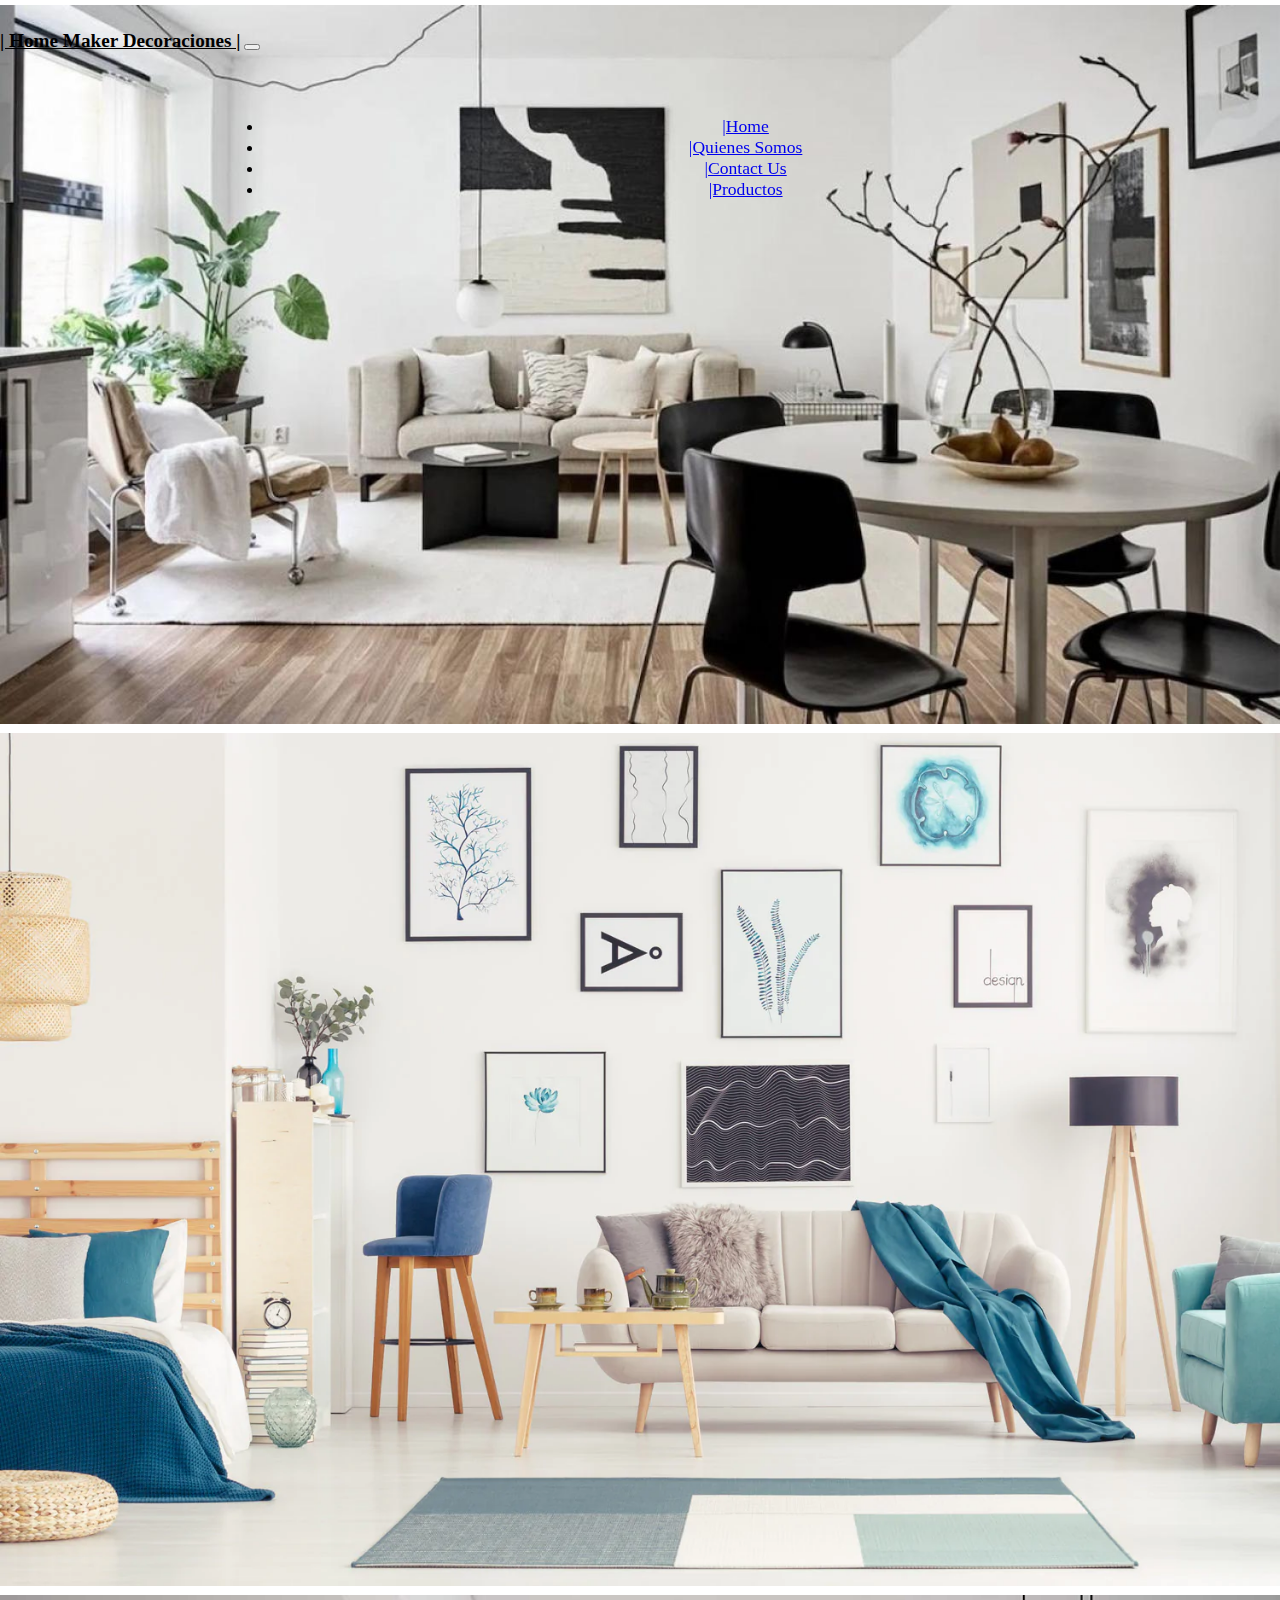
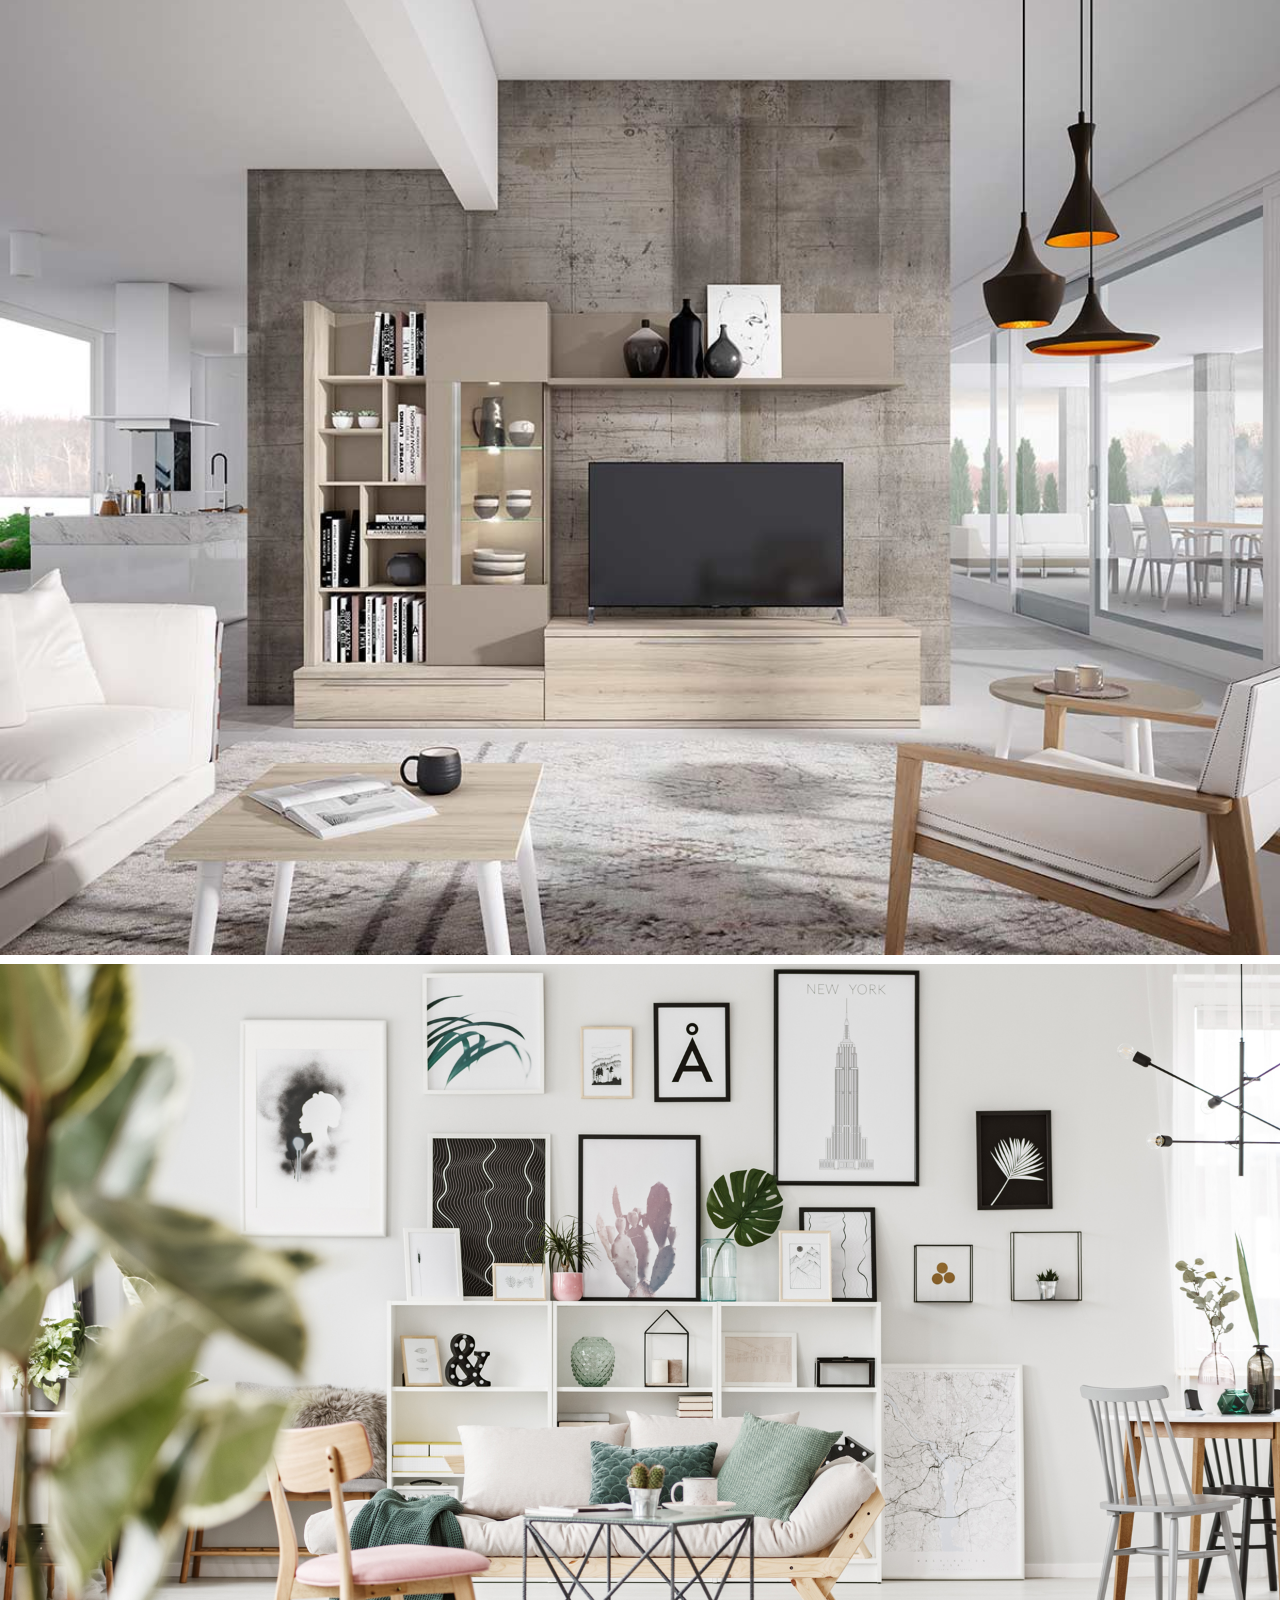
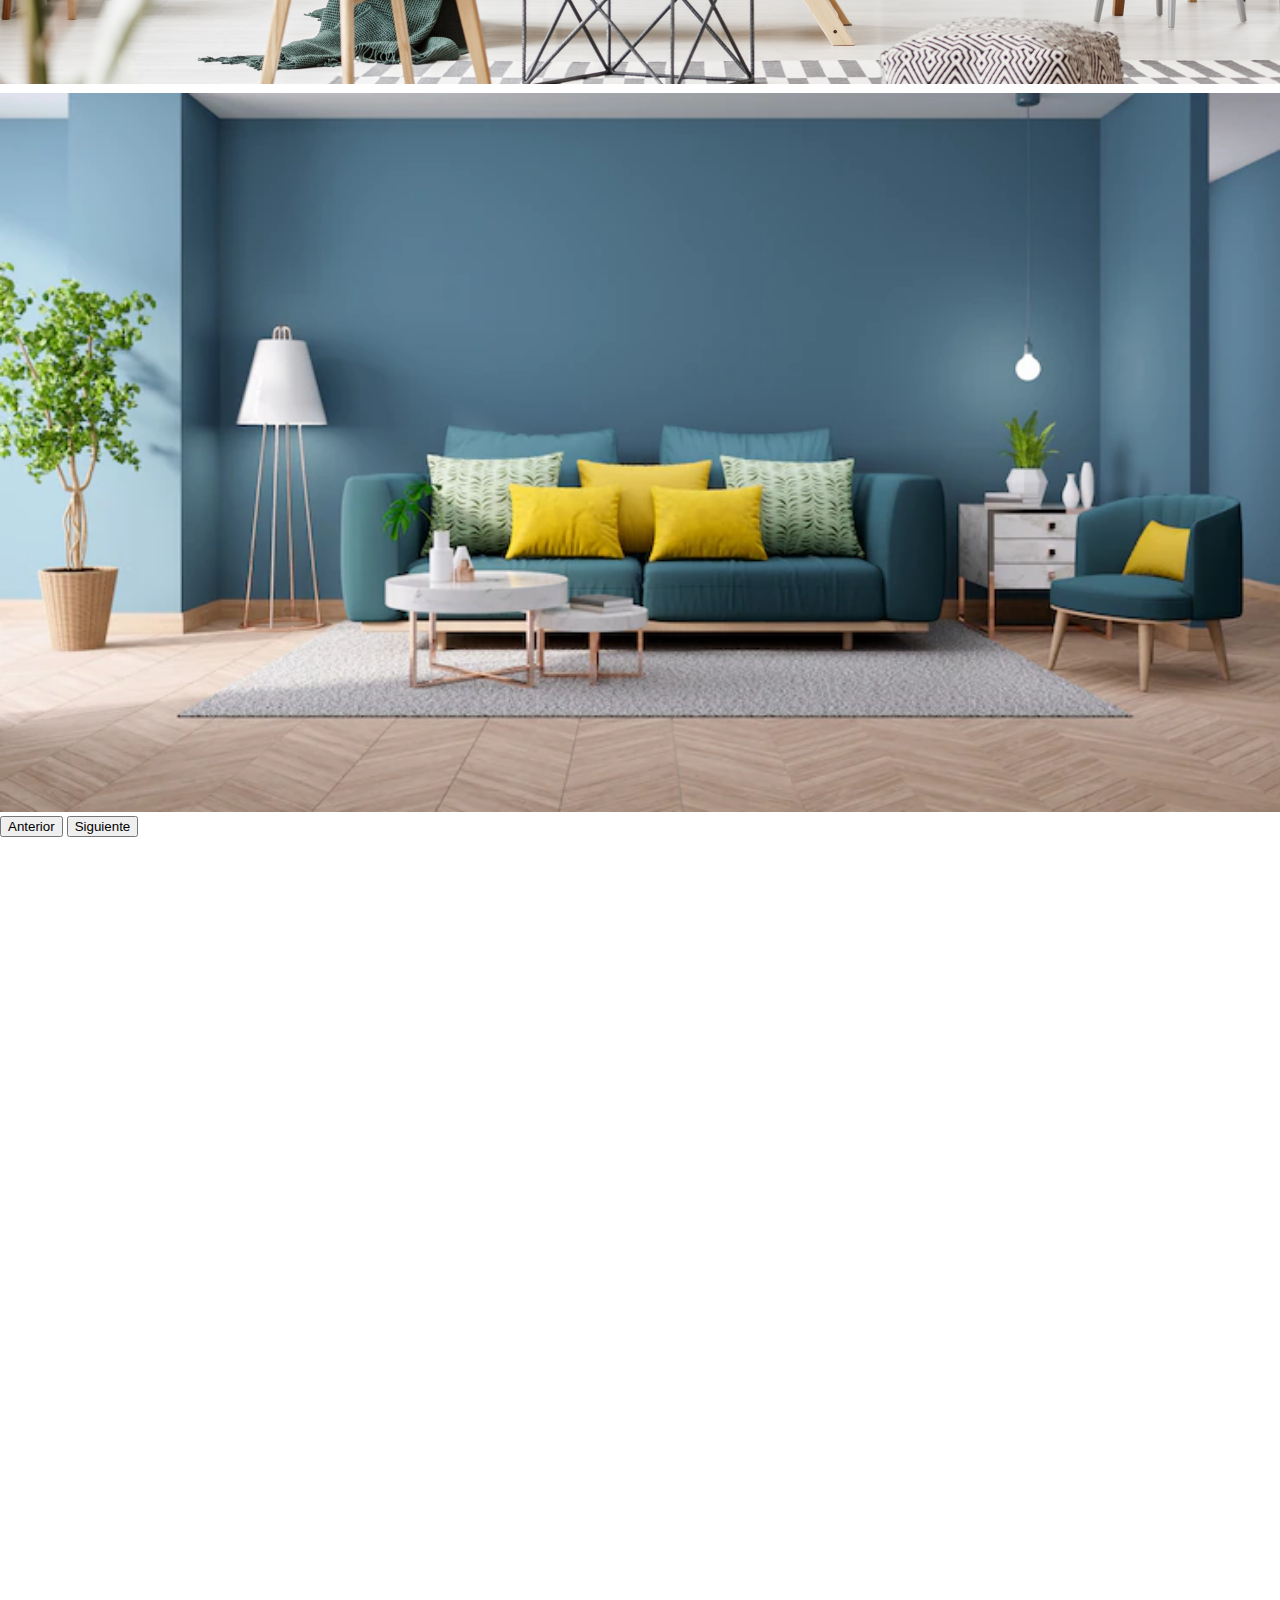
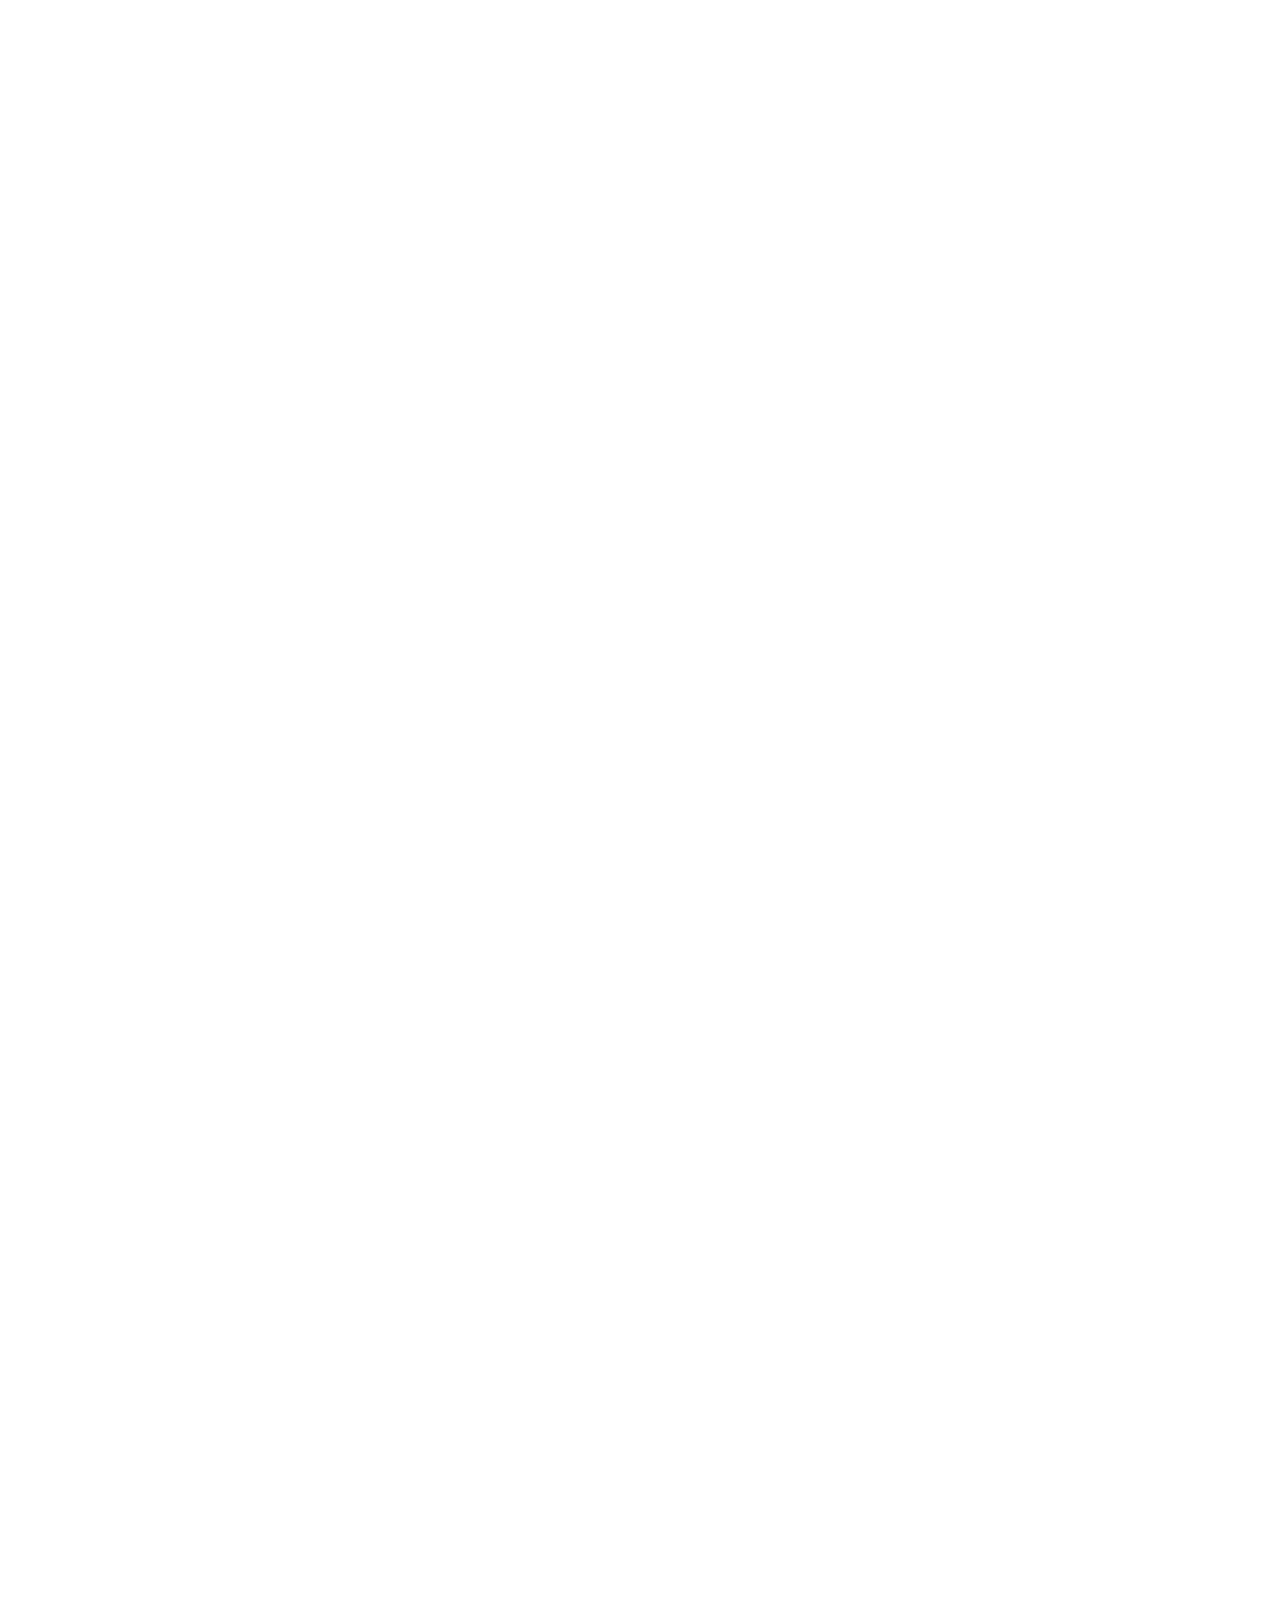
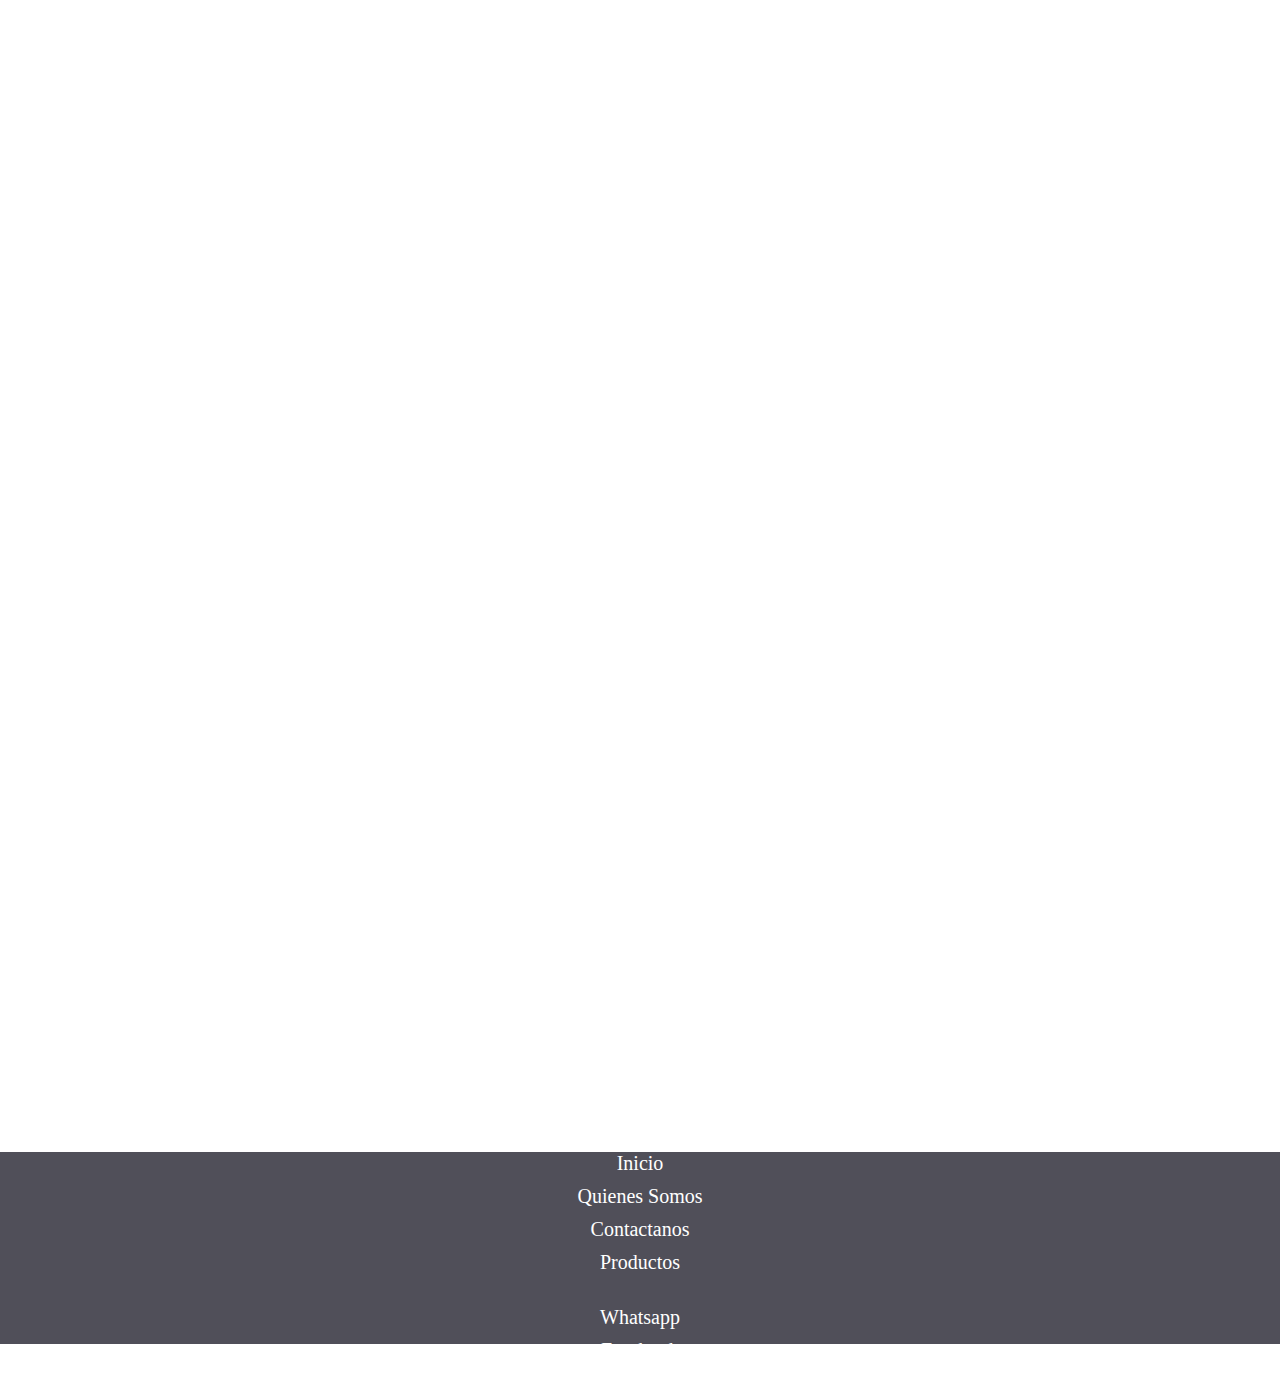
<file: index.html>
<!DOCTYPE html>
<html lang="es">

<head>
    <meta charset="UTF-8">
    <meta http-equiv="X-UA-Compatible" content="IE=edge">
    <meta name="viewport" content="width=device-width, initial-scale=1.0">
    <title>Home Maker | Main </title>
    <meta name="description" content="Venta de sillones , camas , mesas , equipamiento de baños">
    <meta name="keywords" content="Muebles , Decoracion , Hogar">

    <!-- CSS Bootstrap -->
    <link href="https://cdn.jsdelivr.net/npm/bootstrap@5.2.2/dist/css/bootstrap.min.css" rel="stylesheet"
        integrity="sha384-Zenh87qX5JnK2Jl0vWa8Ck2rdkQ2Bzep5IDxbcnCeuOxjzrPF/et3URy9Bv1WTRi" crossorigin="anonymous">

    <!-- CSS AOS -->
    <link href="https://unpkg.com/aos@2.3.1/dist/aos.css" rel="stylesheet">

    <!-- Mi CSS LINK -->
    <link rel="stylesheet" href="css/estilo.css">

</head>

<body>
<!-- Nav bar -->
<header class="header">
    <nav class="navbar headerNav navbar-expand-lg bg-light">
        <div class="container-fluid">
            <a class="navbar-brand" href="index.html" data-aos="fade-right" data-aos-offset="300"
                data-aos-easing="ease-in-sine">| Home Maker Decoraciones |</a>
            <button class="navbar-toggler" type="button" data-bs-toggle="collapse" data-bs-target="#navbarNav"
                aria-controls="navbarNav" aria-expanded="false" aria-label="Toggle navigation">
                <span class="navbar-toggler-icon"></span>
            </button>
            <div class="collapse navbar-collapse" id="navbarNav">
                <ul class="navbar-nav" data-aos="fade-left" data-aos-anchor="#example-anchor" data-aos-offset="500"
                    data-aos-duration="500">
                    <li class="nav-item">
                        <a class="nav-link active" aria-current="page" href="index.html">|Home</a>
                    </li>
                    <li class="nav-item">
                        <a class="nav-link" href="../pages/quienesomos.html">|Quienes Somos</a>
                    </li>
                    <li class="nav-item">
                        <a class="nav-link" href="../pages/contactanos.html">|Contact Us</a>
                    </li>
                    <li class="nav-item">
                        <a class="nav-link" href="../pages/productos.html">|Productos</a>
                    </li>
                </ul>
            </div>
        </div>
    </nav>
</header>
<!-- Fin Nav bar -->

    <!-- Carrousel -->
    <div id="carouselExampleControls" class="carousel slide" data-bs-ride="carousel">
        <div class="carousel-inner">
            <div class="carousel-item active">
                <img src="images/Ambientes/ambiente 1.jpg" class="img-fluid carouselFondo d-block w-100"
                    alt="Ambiente color blanco">
            </div>
            <div class="carousel-item">
                <img src="images/Ambientes/ambiente 2.png" class="carouselFondo d-block w-100"
                    alt="Ambiente tematica azul">
            </div>
            <div class="carousel-item">
                <img src="images/Ambientes/ambiente 3.jpg" class="carouselFondo d-block w-100"
                    alt="Ambiente color gris con piedra">
            </div>
            <div class="carousel-item">
                <img src="images/Ambientes/ambiente 4.jpg" class="carouselFondo d-block w-100"
                    alt="Ambiente color crema">
            </div>
            <div class="carousel-item">
                <img src="images/Ambientes/ambiente 5.jpg" class="carouselFondo d-block w-100"
                    alt="Ambiente color blanco y negro">
            </div>


        </div>
        <button class="carousel-control-prev" type="button" data-bs-target="#carouselExampleControls"
            data-bs-slide="prev">
            <span class="carousel-control-prev-icon" aria-hidden="true"></span>
            <span class="visually-hidden">Anterior</span>
        </button>
        <button class="carousel-control-next" type="button" data-bs-target="#carouselExampleControls"
            data-bs-slide="next">
            <span class="carousel-control-next-icon" aria-hidden="true"></span>
            <span class="visually-hidden">Siguiente</span>
        </button>
    </div>

    <!-- Main Content -->
    <section class="mainContent homeMain">
        <Main>
            <div data-aos="fade-up">
                <div class="container text-center">
                    <div class="row">
                        <div class="col somos-home-maker">
                            <h1>Somos Home Maker</h1>
                            <p>10 Años creando y decorando para disfrute y confort del ambiente de nuestros usuarios,
                                creemos
                                fielmente en que una casa bien decorada es Un Hogar.</p>
                        </div>
                        <div class="col">
                            <h2>Como trabajamos</h2>
                            <p>Nos especializamos en muebles trabajados a mano y tambien industrializados, todos
                                nuestros Equipamientos vienen con una garantia de 2 años</p>
                        </div>
                    </div>
                </div>
        </Main>
        <!-- Fin Main Content -->

        <!-- MUESTRA DE PRODUCTOS A OFRECER -->
        <section data-aos="zoom-in-up" class="muestraProductos Cardshow">
            <h2 class="queofrecemos">Que Ofrecemos</h2>


            <!-- Columna de 3 por seccion -->

            <div class="container text-center">
                <div class="row">
                    <!-- Card 1. -->
                    <div class="col cardItem">
                        <div class="card card1" >
                            <img src="images/Mesas-Sillas/Mesa 4.jpg" class="card-img-top"
                                alt="Mesa patas de madera con sillas">
                            <div class="card-body">
                                <p class="card-text">La sala de estar es importante a la hora de recibir invitados ,
                                    para eso tenemos mesas y sillas que ofrecen estilo y adorno en un solo conjunto de
                                    mueble para la sala.</p>
                            </div>
                        </div>
                    </div>
                    <!-- Fin Card 1. -->
                    <!-- Card 2. -->
                    <div class="col cardItem">
                        <div class="card card2" >
                            <img src="images/Sillones/sillon 7.png" class="card-img-top" alt="Silon cuero negro">
                            <div class="card-body">
                                <p class="card-text">Nada como llegar a la casa luego de un largo dia y poder disfrutar
                                    de mirar una pelicula o el partido del equipo favorito , para eso tenemos nuestros
                                    sillones premium.</p>
                            </div>
                        </div>
                    </div>
                    <!-- Fin Card 2. -->

                    <!-- Card 3. -->
                    <div class="col cardItem">
                        <div class="card card3">
                            <img src="images/Tv-Mueble/Tv7.jpg" class="card-img-top"
                                alt="Mueble de mesa madera prensada">
                            <div class="card-body">
                                <p class="card-text">Se vienen los partidos mas interesantes de la temporada , y que
                                    mejor que tener un buen mueble para apoyar la television y un buen equipo de sonido.
                                </p>
                            </div>
                        </div>
                    </div>
                    <!-- Fin card 3. -->
                </div>
            </div>

            <div class="container text-center">
                <div class="row">
                    <!-- Card 4. -->
                    <div class="col cardItem">
                        <div class="card card4">
                            <img src="images/Camas-Respaldo/cama7.jpg" class="card-img-top"
                                alt="Cama con respaldo madera">
                            <div class="card-body">
                                <p class="card-text">De nuestras mejores camas/sommier con respaldo para un buen
                                    descanso , para un mejor confort.</p>
                            </div>
                        </div>
                    </div>
                    <!-- Fin card 4. -->

                    <!-- Card 5. -->
                    <div class="col cardItem">
                        <div class="card card5">
                            <img src="images/Kit-Baño/kit4.jpg" class="card-img-top" alt="Baño equipado">
                            <div class="card-body">
                                <p class="card-text">Ofrecemos de nuestra gama de productos selectos varios kit de
                                    instalacion para el baño completo, esta incluido en nuestros presupuestos.</p>
                            </div>
                        </div>
                    </div>
                    <!-- Fin card 5. -->


                    <!-- Card 6. -->
                    <div class="col cardItem">
                        <div class="card card6">
                            <img src="images/Mesada-Cocina/Mesada4.jpg" class="card-img-top" alt="Mesada marmol negro">
                            <div class="card-body">
                                <p class="card-text">Siempre es bueno cocinar con buen espacio para manejar lo
                                    utensilios ,como manipular los alimentos , por eso ofrecemos nuestro set de mesada
                                    con bacha.</p>
                            </div>
                        </div>
                    </div>
                    <!-- Fin card 6. -->
                </div>
            </div>
            <!-- Fin de columna por 3 seccion -->
        </section>


        <!-- Comienzo del Footer -->
        <footer class="footerLinks">
            <div class="container text-center">
                <div class="row">
                    <div class="col">
                        <!-- Navegacion entre paginas -->
                        <section class="footerNav">
                            <ul>
                                <li><a href="index.html">Inicio</a></li>
                                <li><a href="../pages/quienesomos.html">Quienes Somos</a></li>
                                <li><a href="../pages/contactanos.html">Contactanos</a></li>
                                <li><a href="../pages/productos.html">Productos</a></li>
                            </ul>
                        </section>
                    </div>
                    <div class="col">
                        <!-- Redes Sociales -->
                        <section class="redesSociales">
                            <ul class="listasRedes">
                                <li><a
                                        href="https://wa.me/1123991980?text=Chatea%20conmigo%20ahora%20para%20un%20presupuesto%20">Whatsapp</a>
                                </li>
                                <li><a href="https://www.facebook.com/">Facebook</a></li>
                                <li><a href="https://www.instagram.com/">Instagram</a></li>
                            </ul>
                        </section>
                    </div>
                </div>
        </footer>
        <!-- Final del footer -->

        <!-- Script de bootstrap -->
        <script src="https://cdn.jsdelivr.net/npm/bootstrap@5.2.2/dist/js/bootstrap.bundle.min.js"
            integrity="sha384-OERcA2EqjJCMA+/3y+gxIOqMEjwtxJY7qPCqsdltbNJuaOe923+mo//f6V8Qbsw3"
            crossorigin="anonymous"></script>

        <!-- Aos Script -->
        <script src="https://unpkg.com/aos@2.3.1/dist/aos.js"></script>
        <script>
            AOS.init();
        </script>
</body>

</html>
</file>
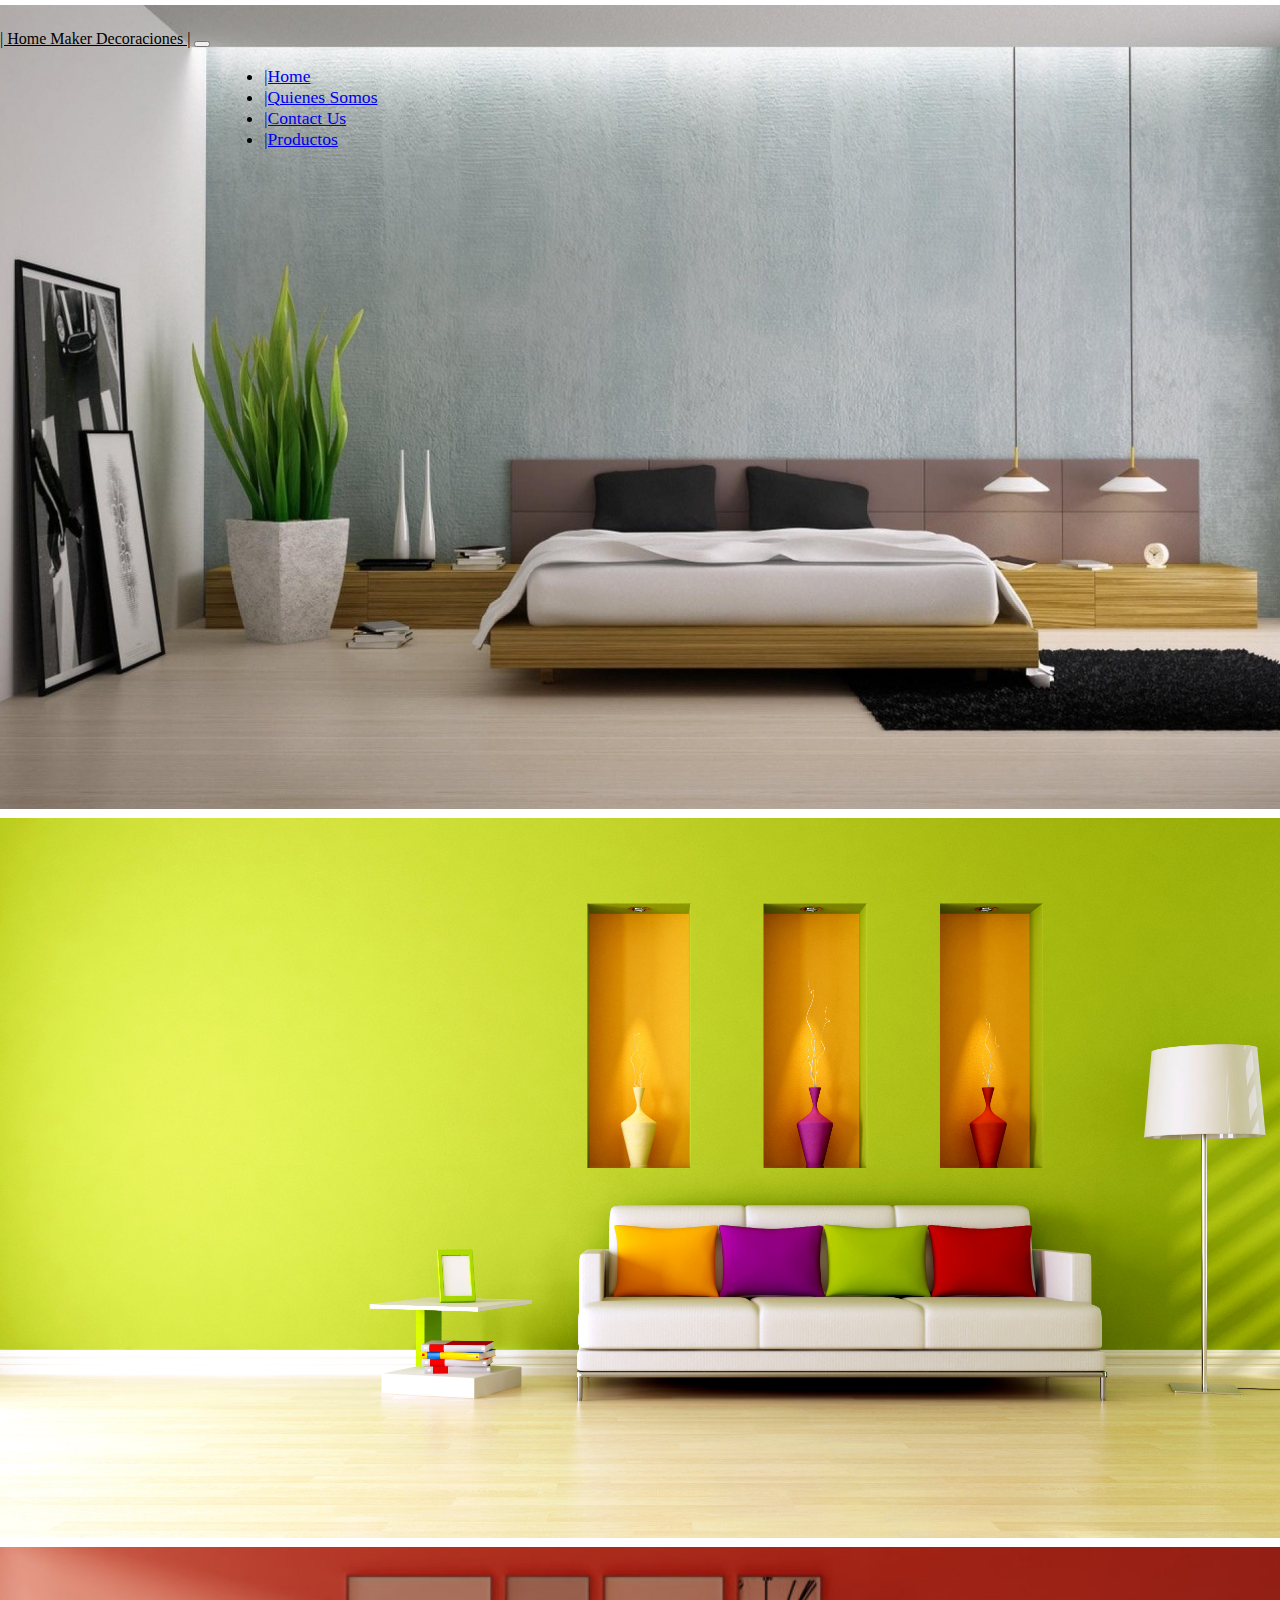
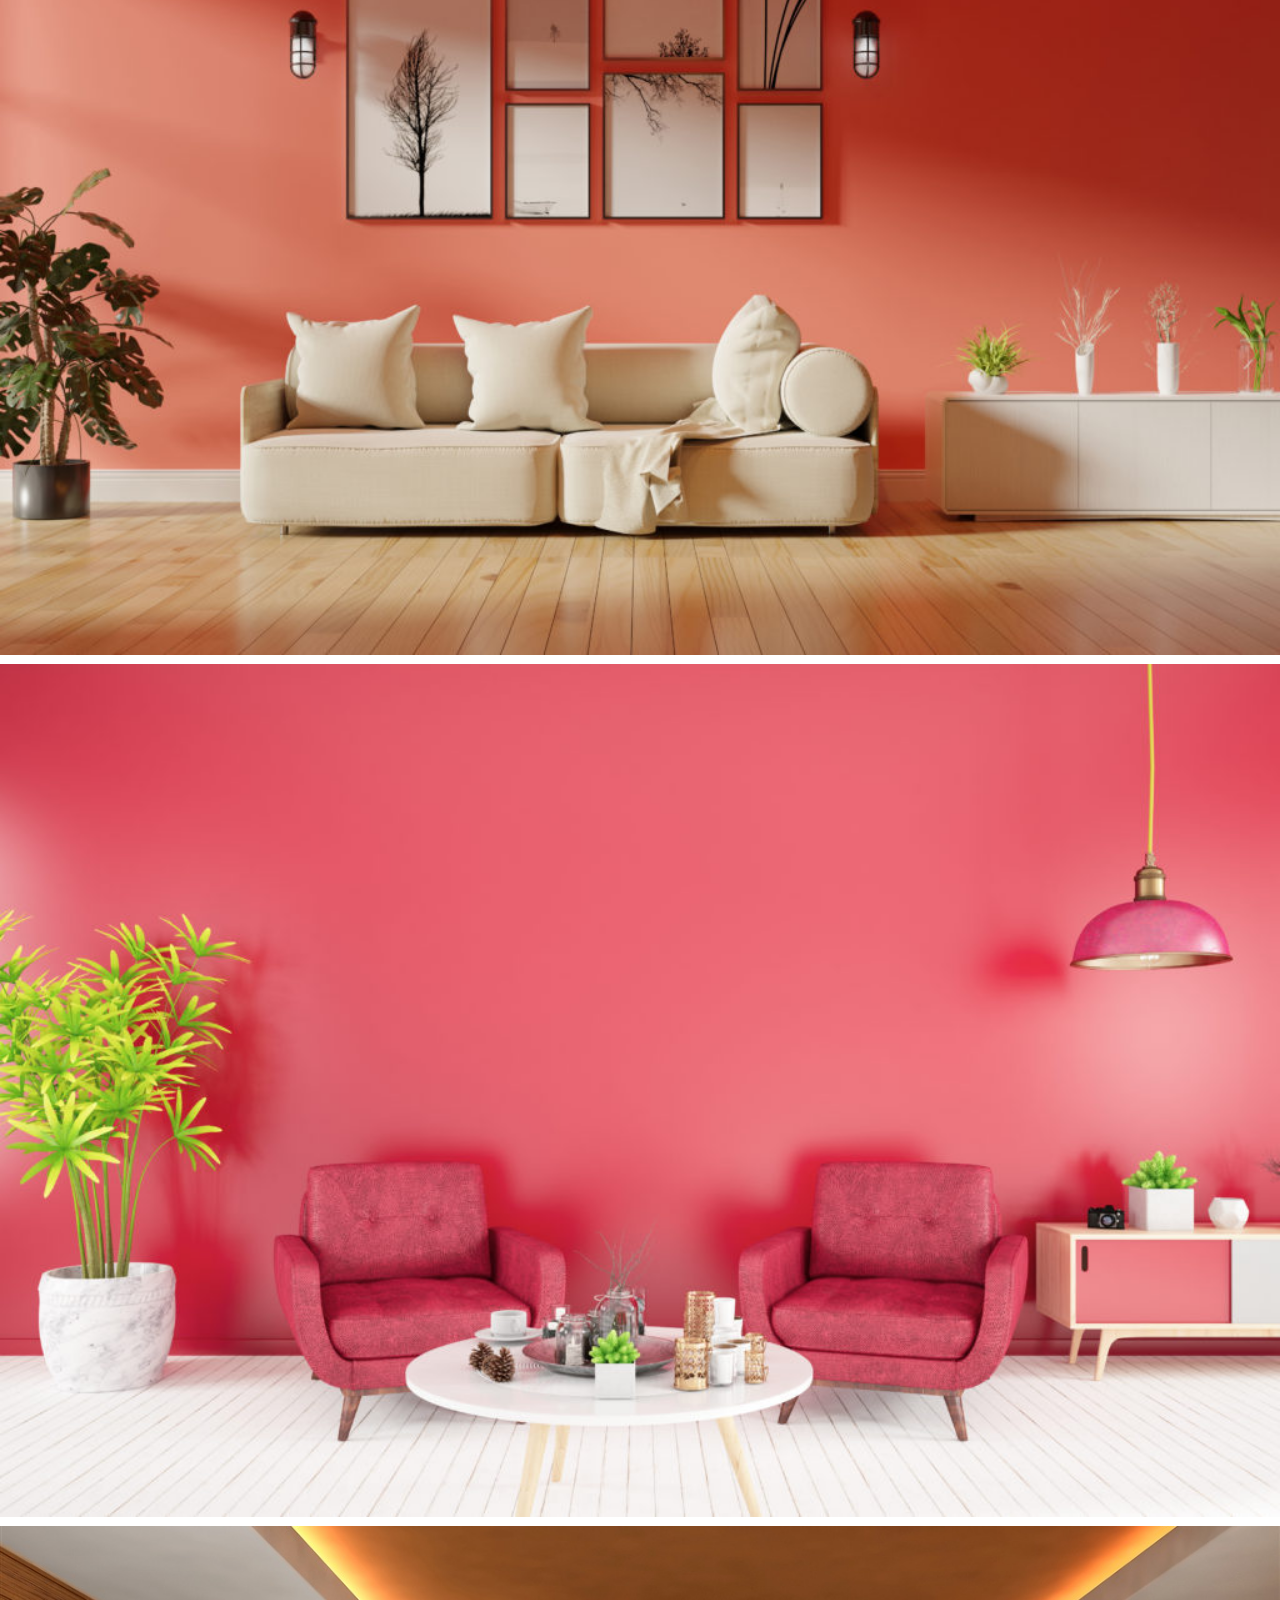
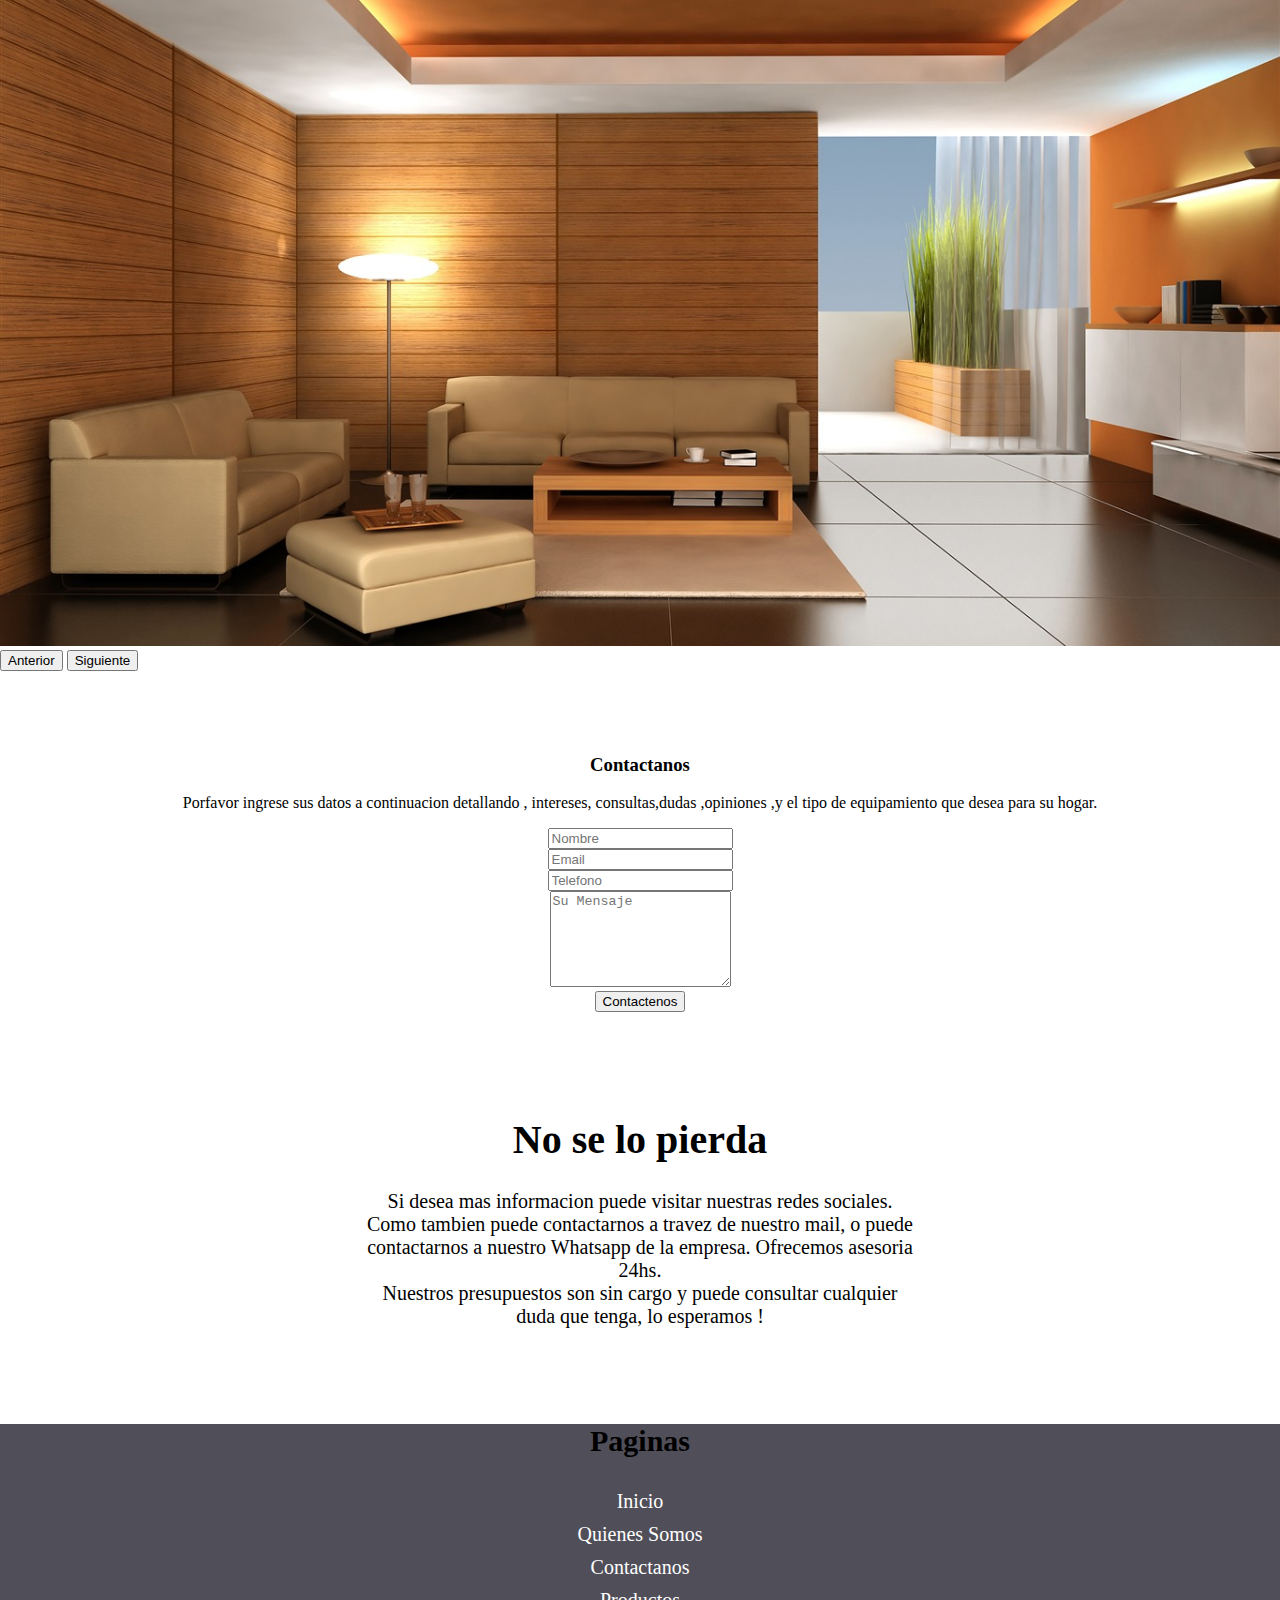
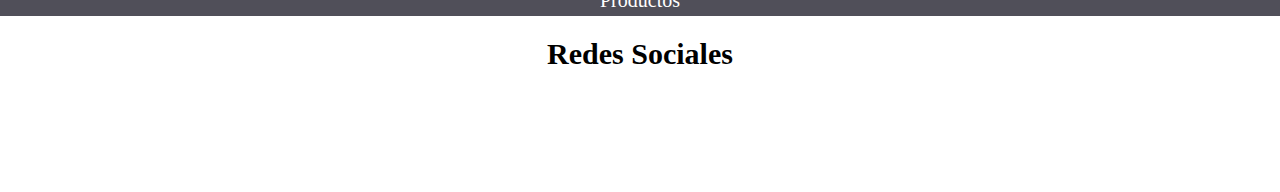
<file: pages/contactanos.html>
<!DOCTYPE html>
<html lang="es">

<head>
    <meta charset="UTF-8">
    <meta http-equiv="X-UA-Compatible" content="IE=edge">
    <meta name="viewport" content="width=device-width, initial-scale=1.0">
    <title>Home Maker | Contact Us </title>
    <meta name="description" content="Contacte con nosotros mediante Facebook , Instagram y Whatsapp , tambien puede dejar un mensaje con su correo y anotando su numero">
<meta name="keywords" content="Contactanos , Redes Sociales , Facebook , Instagram , Whatsapp , Correo Electronico">
    <!-- CSS Bootstrap -->
    <link href="https://cdn.jsdelivr.net/npm/bootstrap@5.2.2/dist/css/bootstrap.min.css" rel="stylesheet"
        integrity="sha384-Zenh87qX5JnK2Jl0vWa8Ck2rdkQ2Bzep5IDxbcnCeuOxjzrPF/et3URy9Bv1WTRi" crossorigin="anonymous">

    <!-- Mi CSS LINK -->
    <link rel="stylesheet" href="../css/estilo.css">

</head>

    <!-- Nav bar -->
    <header class="header">
        <nav class="navbar headerNav navbar-expand-lg bg-light">
            <div class="container-fluid">
                <a class="navbar-brand" href="index.html" data-aos="fade-right" data-aos-offset="300"
                    data-aos-easing="ease-in-sine">| Home Maker Decoraciones |</a>
                <button class="navbar-toggler" type="button" data-bs-toggle="collapse" data-bs-target="#navbarNav"
                    aria-controls="navbarNav" aria-expanded="false" aria-label="Toggle navigation">
                    <span class="navbar-toggler-icon"></span>
                </button>
                <div class="collapse navbar-collapse" id="navbarNav">
                    <ul class="navbar-nav" data-aos="fade-left" data-aos-anchor="#example-anchor" data-aos-offset="500"
                        data-aos-duration="500">
                        <li class="nav-item">
                            <a class="nav-link active" aria-current="page" href="../index.html">|Home</a>
                        </li>
                        <li class="nav-item">
                            <a class="nav-link" href="quienesomos.html">|Quienes Somos</a>
                        </li>
                        <li class="nav-item">
                            <a class="nav-link" href="contactanos.html">|Contact Us</a>
                        </li>
                        <li class="nav-item">
                            <a class="nav-link" href="productos.html">|Productos</a>
                        </li>
                    </ul>
                </div>
            </div>
        </nav>
    </header>
    <!-- Fin Nav bar -->

        <!-- Carrousel -->
        <div id="carouselExampleControls" class="carousel slide" data-bs-ride="carousel">
            <div class="carousel-inner">
                <div class="carousel-item active">
                    <img src="../images/Casas/casa4.jpg" class="carouselFondo d-block w-100"
                        alt="Dormitorio minimalista">
                </div>
                <div class="carousel-item">
                    <img src="../images/Casas/casa5.jpg" class="carouselFondo d-block w-100"
                        alt="Living color verde">
                </div>
                <div class="carousel-item">
                    <img src="../images/Casas/casa6.jpg" class="carouselFondo d-block w-100"
                        alt="Living color rosa">
                </div>
                <div class="carousel-item">
                    <img src="../images/Casas/casa7.jpg" class="carouselFondo d-block w-100"
                        alt="Living color fuxia">
                </div>
                <div class="carousel-item">
                    <img src="../images/Casas/casa3.jpg" class="carouselFondo d-block w-100"
                        alt="Sala de estar ambientacion madera">
                </div>
    
    
            </div>
            <button class="carousel-control-prev" type="button" data-bs-target="#carouselExampleControls"
                data-bs-slide="prev">
                <span class="carousel-control-prev-icon" aria-hidden="true"></span>
                <span class="visually-hidden">Anterior</span>
            </button>
            <button class="carousel-control-next" type="button" data-bs-target="#carouselExampleControls"
                data-bs-slide="next">
                <span class="carousel-control-next-icon" aria-hidden="true"></span>
                <span class="visually-hidden">Siguiente</span>
            </button>
        </div>




        <div class="col-lg-5 aos-init aos-animate" data-aos="fade">
            <form action="forms/quote.php" method="post" class="php-email-form">
            <h3>Contactanos</h3>
            <p>Porfavor ingrese sus datos a continuacion detallando , intereses, consultas,dudas ,opiniones ,y el tipo de equipamiento que desea para su hogar.</p>
            <div class="row gy-3">
            <div class="col-md-12">
            <input type="text" name="name" class="form-control" placeholder="Nombre" required=""></div>
            <div class="col-md-12 "> 
            <input type="email" class="form-control" name="email" placeholder="Email" required="">
            </div>
            <div class="col-md-12">
            <input type="text" class="form-control" name="phone" placeholder="Telefono" required="">
            </div>
            <div class="col-md-12"><textarea class="form-control" name="message" rows="6" placeholder="Su Mensaje" required=""></textarea>
            </div>
            <div class="col-md-12 text-center">
            <div class="error-message">
            </div>
            <button type="submit">Contactenos</button></div></div></form></div>
    <!-- Main Content -->
    <section class="mainContent">
        <Main class="noselopierda">
            <h1>No se lo pierda</h1>
            <p>Si desea mas informacion puede visitar nuestras redes sociales. <br>
                Como tambien puede contactarnos a travez de nuestro mail, o puede contactarnos a nuestro Whatsapp de la
                empresa.
                Ofrecemos asesoria 24hs. <br>
                Nuestros presupuestos son sin cargo y puede consultar cualquier duda que tenga, lo esperamos !</p>
        </Main>


    <!-- Comienzo del Footer -->
    <footer class="footerLinks">
        <div class="container text-center">
            <div class="row">
            <div class="col">
            <!-- Navegacion entre paginas -->
            <section class="footerNav">
            <h2>Paginas</h2>
            <ul>
            <li><a href="../index.html">Inicio</a></li>
            <li><a href="quienesomos.html">Quienes Somos</a></li>
            <li><a href="contactanos.html">Contactanos</a></li>
            <li><a href="productos.html">Productos</a></li>
            </ul>
            </section>
            </div>
            <div class="col">
            <!-- Redes Sociales -->
            <section class="redesSociales">
            <h2>Redes Sociales</h2>
            <ul class="listasRedes">
            <li><a href="https://wa.me/1123991980?text=Chatea%20conmigo%20ahora%20para%20un%20presupuesto%20">Whatsapp</a></li>
            <li><a href="https://www.facebook.com/">Facebook</a></li>
            <li><a href="https://www.instagram.com/">Instagram</a></li>
            </ul>
            </section>
            </div>
            </div>
</footer>
<!-- Final del footer -->

        <!-- Script de bootstrap -->
        <script src="https://cdn.jsdelivr.net/npm/bootstrap@5.2.2/dist/js/bootstrap.bundle.min.js"
            integrity="sha384-OERcA2EqjJCMA+/3y+gxIOqMEjwtxJY7qPCqsdltbNJuaOe923+mo//f6V8Qbsw3"
            crossorigin="anonymous"></script>
</body>

</html>
</file>
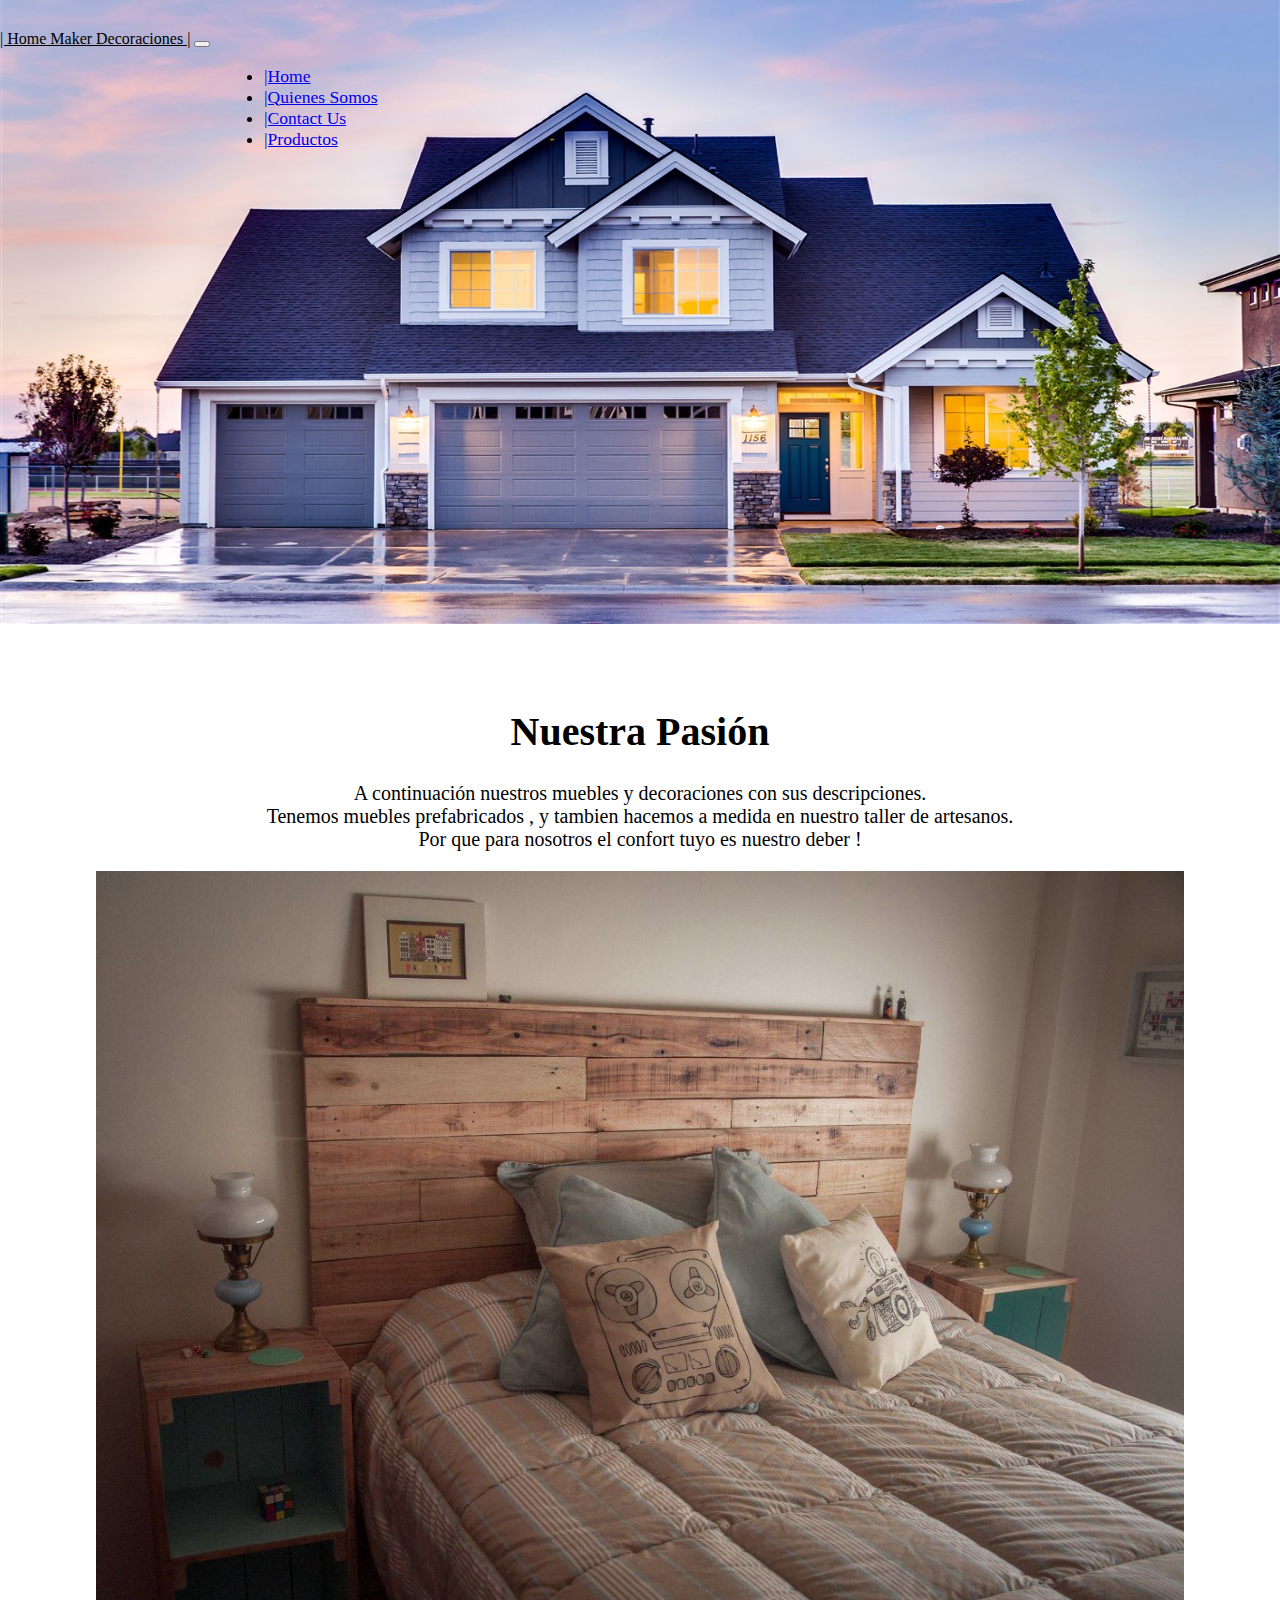
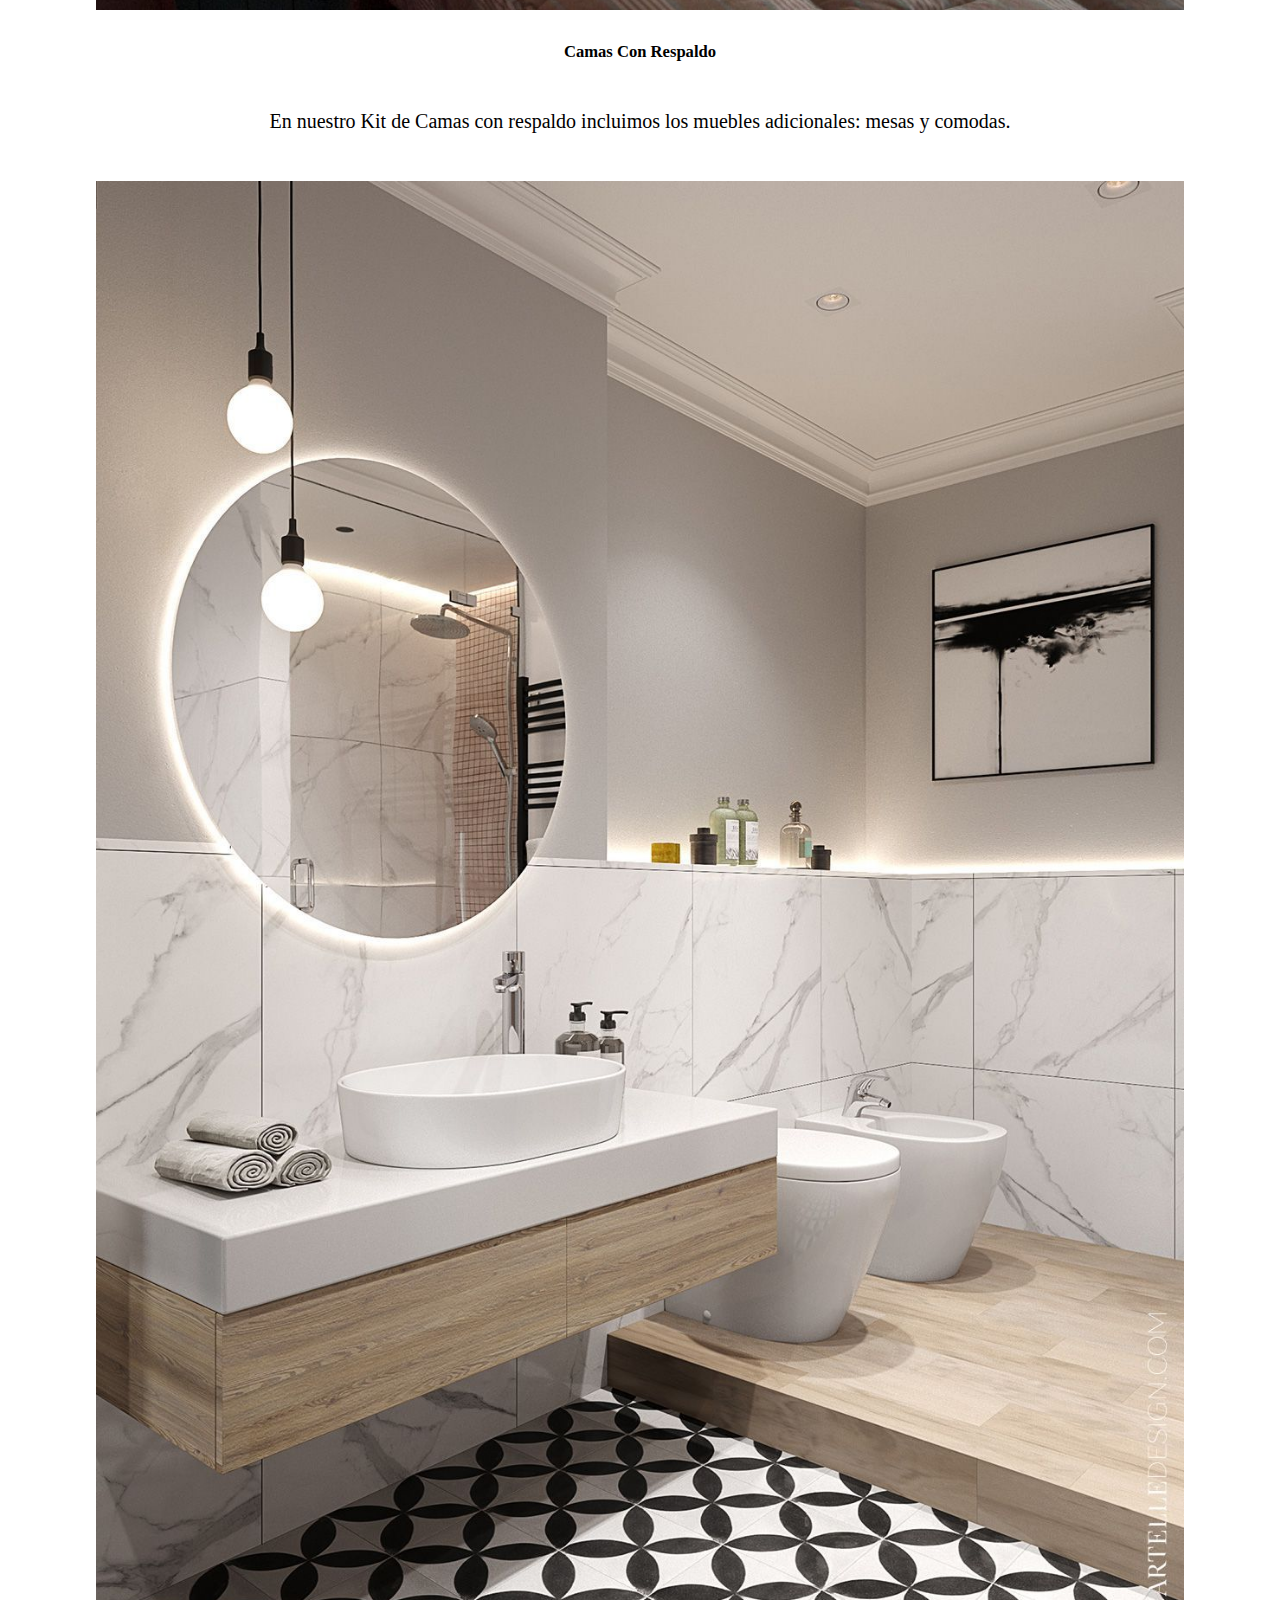
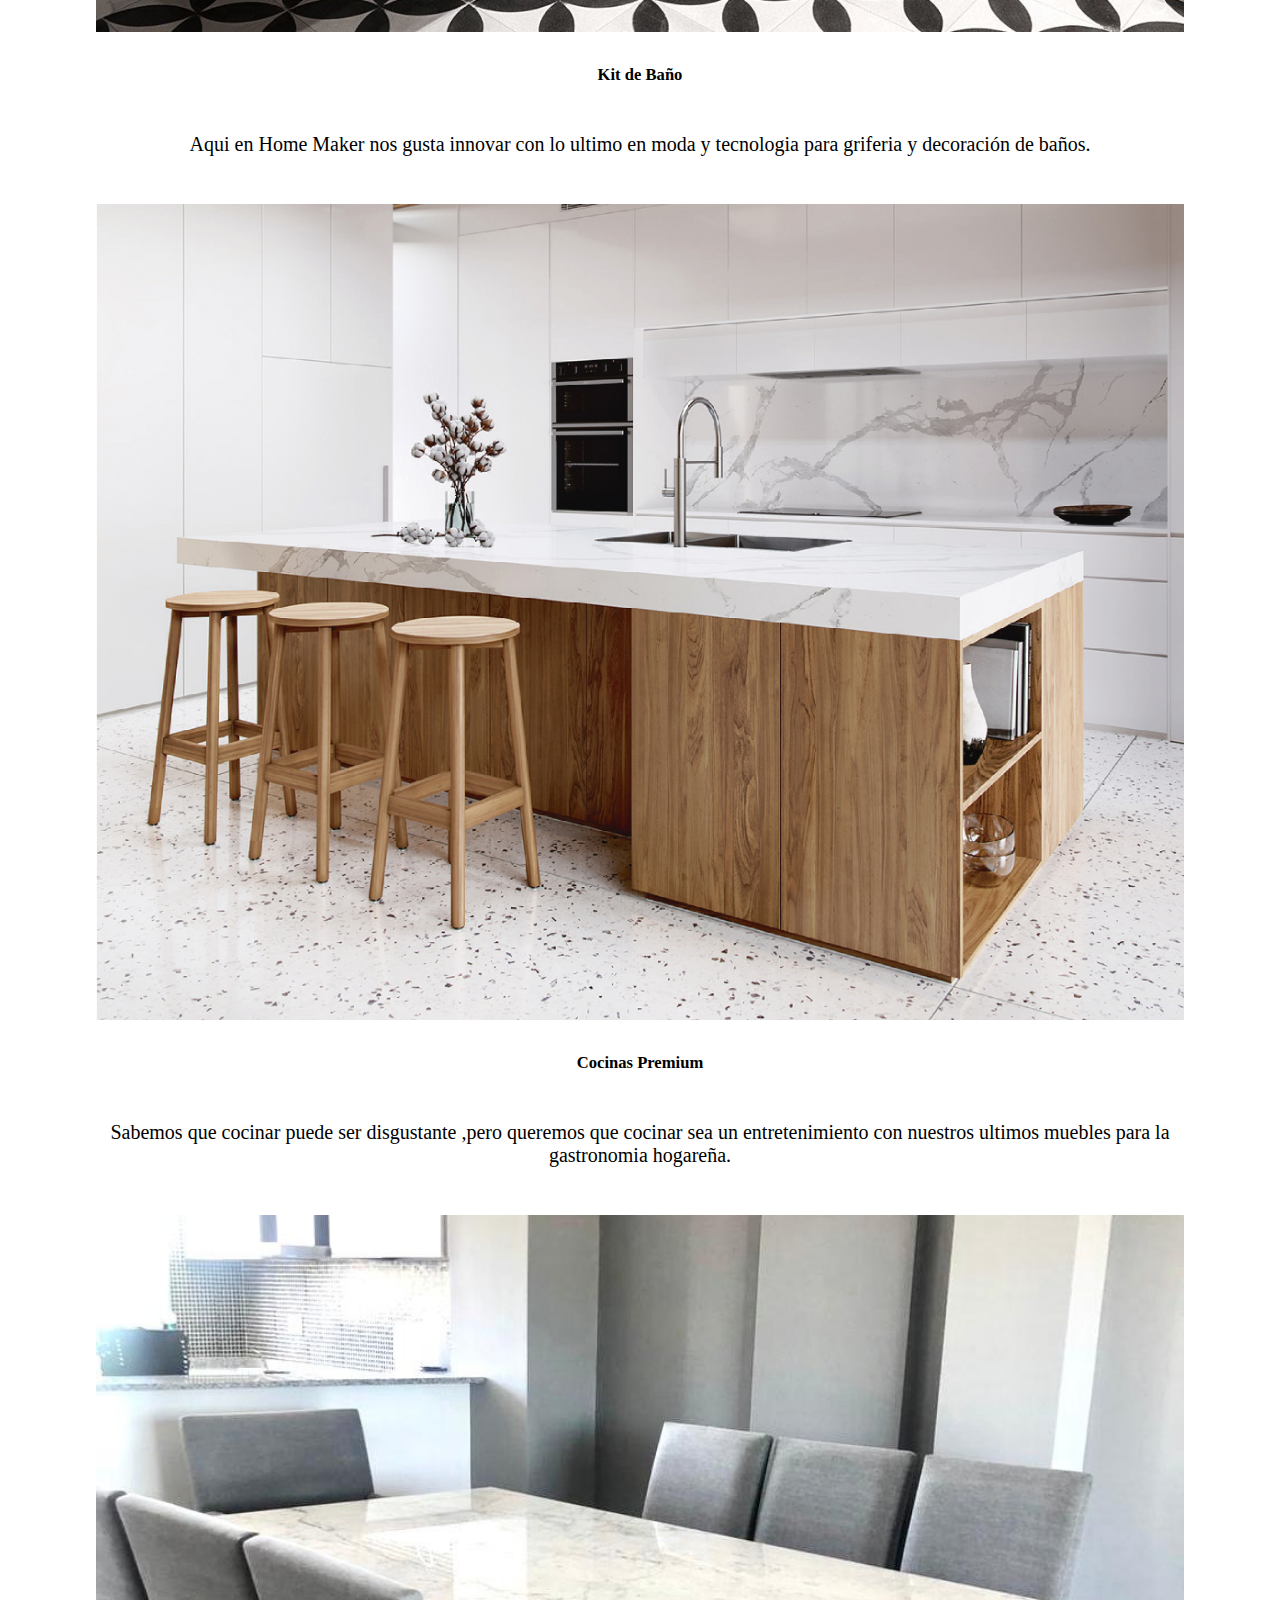
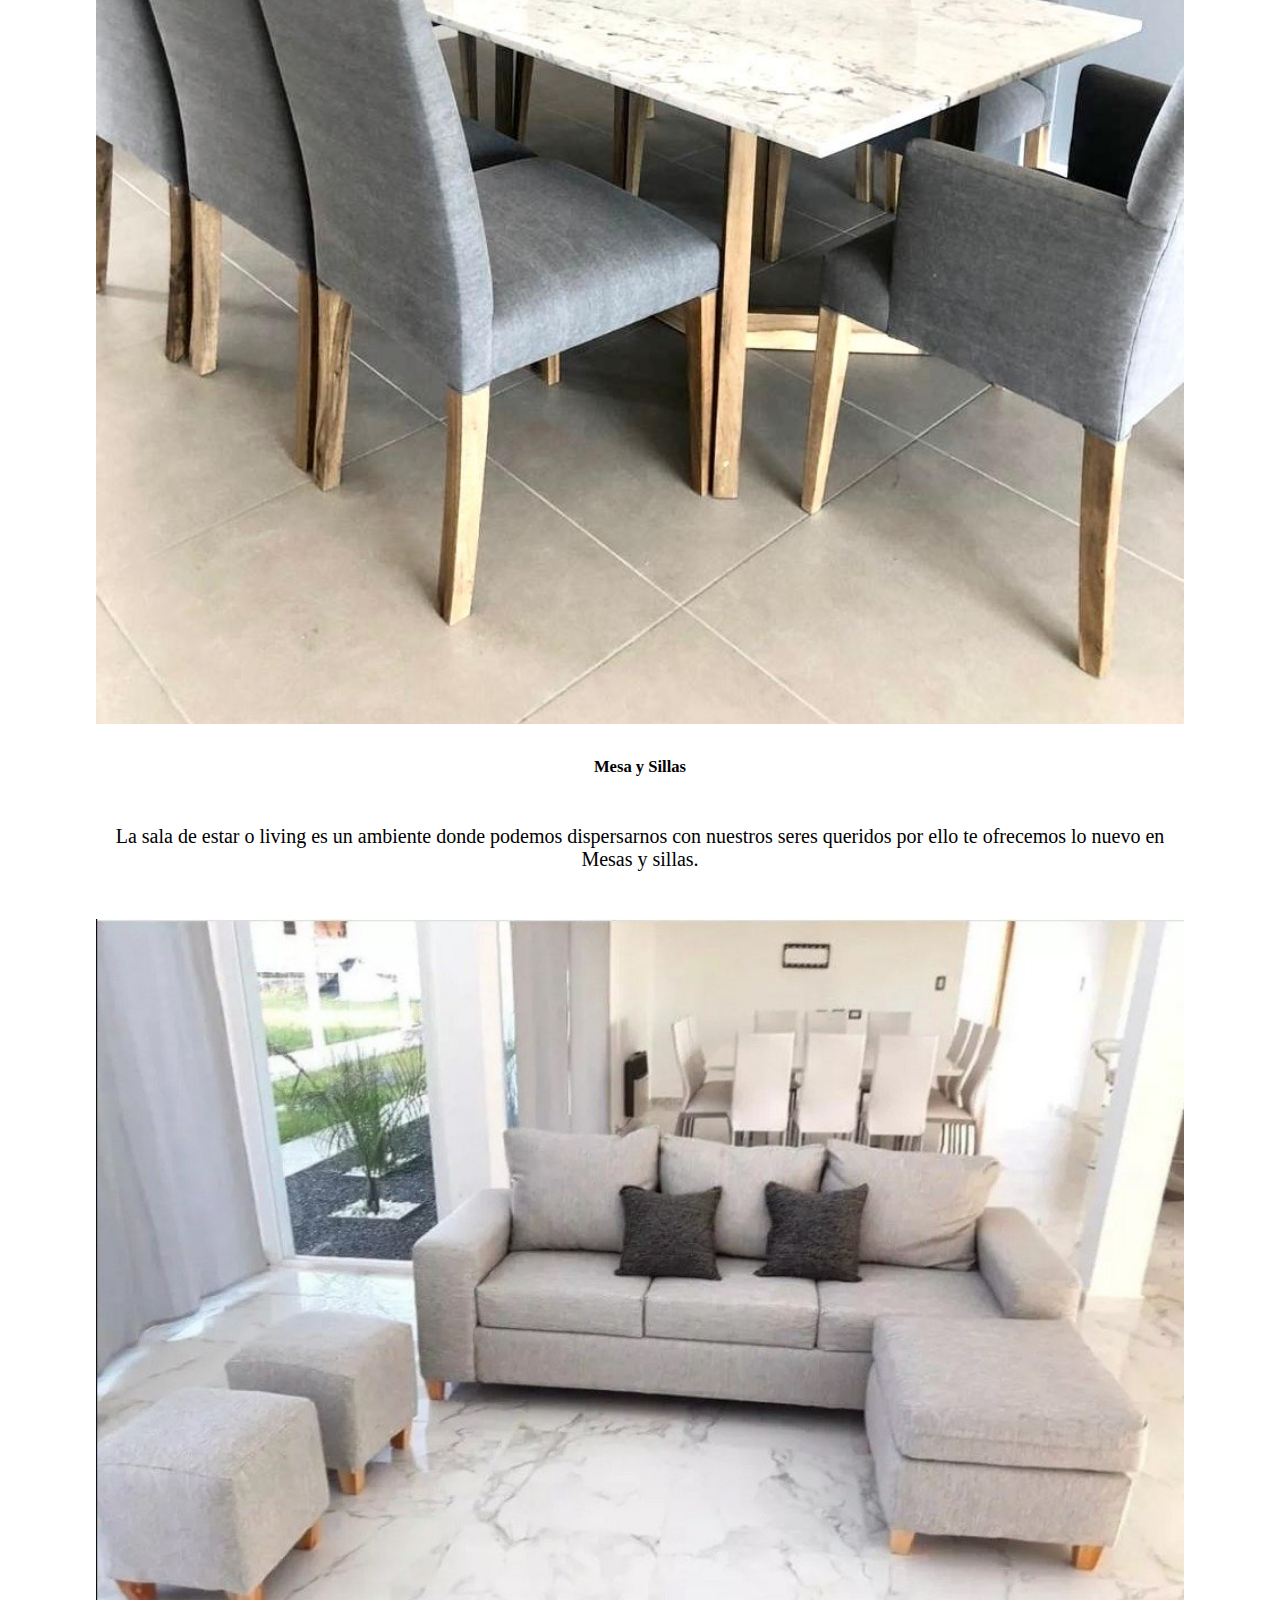
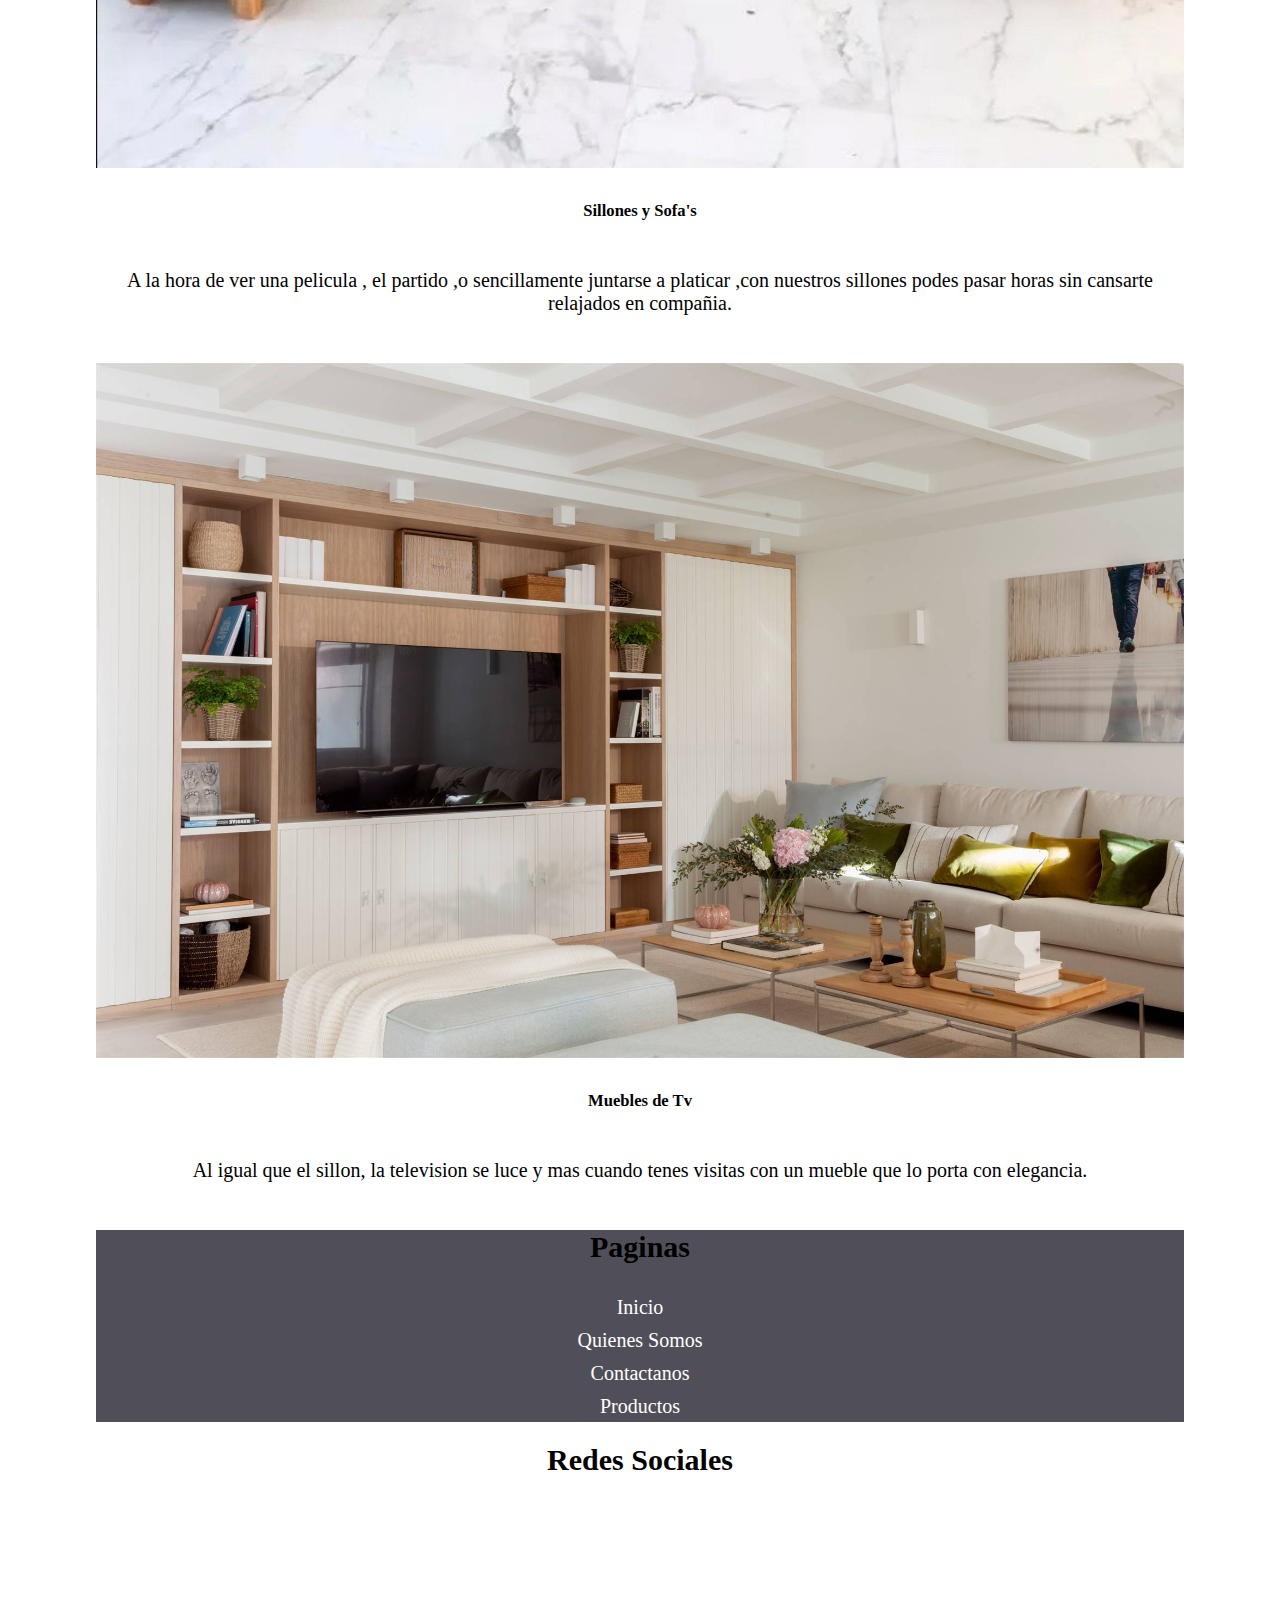
<file: pages/productos.html>
<!DOCTYPE html>
<html lang="es">

<head>
  <meta charset="UTF-8">
  <meta http-equiv="X-UA-Compatible" content="IE=edge">
  <meta name="viewport" content="width=device-width, initial-scale=1.0">
  <title>Home Maker | Productos </title>
  <meta name="description"
    content="Vea nuestros productos , solo son una muestra de lo que tenemos en nuestro stock , conozca mucho mas contactandonos para solitar presupuesto y asesoria">
  <meta name="keywords" content="Productos , Muebles , Venta , Conozca , Comprar Muebles">
  <!-- CSS Bootstrap -->

  <link href="https://cdn.jsdelivr.net/npm/bootstrap@5.2.2/dist/css/bootstrap.min.css" rel="stylesheet"
    integrity="sha384-Zenh87qX5JnK2Jl0vWa8Ck2rdkQ2Bzep5IDxbcnCeuOxjzrPF/et3URy9Bv1WTRi" crossorigin="anonymous">

  <!-- Mi CSS LINK -->
  <link rel="stylesheet" href="../css/estilo.css">

</head>

<body>
  <!-- Nav bar -->
  <header class="header">
    <nav class="navbar headerNav navbar-expand-lg bg-light">
      <div class="container-fluid">
        <a class="navbar-brand" href="../index.html" data-aos="fade-right" data-aos-offset="300"
          data-aos-easing="ease-in-sine">| Home Maker Decoraciones |</a>
        <button class="navbar-toggler" type="button" data-bs-toggle="collapse" data-bs-target="#navbarNav"
          aria-controls="navbarNav" aria-expanded="false" aria-label="Toggle navigation">
          <span class="navbar-toggler-icon"></span>
        </button>
        <div class="collapse navbar-collapse" id="navbarNav">
          <ul class="navbar-nav" data-aos="fade-left" data-aos-anchor="#example-anchor" data-aos-offset="500"
            data-aos-duration="500">
            <li class="nav-item">
              <a class="nav-link active" aria-current="page" href="../index.html">|Home</a>
            </li>
            <li class="nav-item">
              <a class="nav-link" href="quienesomos.html">|Quienes Somos</a>
            </li>
            <li class="nav-item">
              <a class="nav-link" href="contactanos.html">|Contact Us</a>
            </li>
            <li class="nav-item">
              <a class="nav-link" href="productos.html">|Productos</a>
            </li>
          </ul>
        </div>
      </div>
    </nav>
    <img class="fondoPantalla" src="../images/Casas/casa1.jpg" alt="Casa exterior Anochecer" >
  </header>
  <!-- Fin Nav bar -->


            <!-- Main Content -->
            <section class="mainContent mainContentProductos">
              <Main>
                <h1>Nuestra Pasión</h1>
                <p>A continuación nuestros muebles y decoraciones con sus descripciones. <br>
                  Tenemos muebles prefabricados , y tambien hacemos a medida en nuestro taller de artesanos. <br>
                  Por que para nosotros el confort tuyo es nuestro deber !</p>
              </Main>
  

  <!-- Muestras de Productos -->

  <div class="container text-center">
    <div class="row">
      <div class="col">
        <div class="card-producto mb-3">
          <img src="../images/Camas-Respaldo/cama4.jpg" class="card-img-top" alt="Cama Respaldo Rustico">
          <div class="card-body">
            <h5 class="card-title">Camas Con Respaldo</h5>
            <p class="card-text">En nuestro Kit de Camas con respaldo incluimos los muebles adicionales: mesas y
              comodas.</p>
          </div>
        </div>
      </div>
      <div class="col">
        <div class="card-producto mb-3">
          <img src="../images/Kit-Baño/kit3.jpg" class="card-img-top" alt="Kit de espejo con luz led">
          <div class="card-body">
            <h5 class="card-title">Kit de Baño</h5>
            <p class="card-text">Aqui en Home Maker nos gusta innovar con lo ultimo en moda y tecnologia para griferia y
              decoración de baños.</p>
          </div>
        </div>
      </div>
    </div>

    <div class="container text-center">
      <div class="row">
        <div class="col">
          <div class="card-producto mb-3">
            <img src="../images/Mesada-Cocina/Mesada1.jpg" class="card-img-top"
              alt="Mesada de marmol blanco con isla flotante">
            <div class="card-body">
              <h5 class="card-title">Cocinas Premium</h5>
              <p class="card-text">Sabemos que cocinar puede ser disgustante ,pero queremos que cocinar sea un
                entretenimiento con nuestros ultimos muebles para la gastronomia hogareña.</p>
            </div>
          </div>
          <div class="col">
            <div class="card-producto mb-3">
              <img src="../images/Mesas-Sillas/Mesa 4.jpg" class="card-img-top" alt="Mesa de Marmol con sillas grises">
              <div class="card-body">
                <h5 class="card-title">Mesa y Sillas</h5>
                <p class="card-text">La sala de estar o living es un ambiente donde podemos dispersarnos con nuestros
                  seres queridos por ello te ofrecemos lo nuevo en Mesas y sillas.</p>
              </div>
            </div>

          </div>
        </div>

        <div class="container text-center">
          <div class="row">
            <div class="col">
              <div class="card-producto mb-3">
                <img src="../images/Sillones/sillon 1.jpg" class="card-img-top" alt="Sillon Gris">
                <div class="card-body">
                  <h5 class="card-title">Sillones y Sofa's</h5>
                  <p class="card-text">A la hora de ver una pelicula , el partido ,o sencillamente juntarse a platicar
                    ,con nuestros sillones podes pasar horas sin cansarte relajados en compañia.</p>
                </div>
              </div>
            </div>
            <div class="col">
              <div class="card-producto mb-3">
                <img src="../images//Tv-Mueble/Tv3.jpg" class="card-img-top" alt="Mueble tv madera">
                <div class="card-body">
                  <h5 class="card-title">Muebles de Tv</h5>
                  <p class="card-text">Al igual que el sillon, la television se luce y mas cuando tenes visitas con un
                    mueble que lo porta con elegancia.</p>
                </div>
              </div>
            </div>
          </div>
          <!-- Fin de muestras de Productos -->


            <!-- Comienzo del Footer -->
            <footer class="footerLinks">
              <div class="container text-center">
                <div class="row">
                  <div class="col">
                    <!-- Navegacion entre paginas -->
                    <section class="footerNav">
                      <h2>Paginas</h2>
                      <ul>
                        <li><a href="../index.html">Inicio</a></li>
                        <li><a href="quienesomos.html">Quienes Somos</a></li>
                        <li><a href="contactanos.html">Contactanos</a></li>
                        <li><a href="productos.html">Productos</a></li>
                      </ul>
                    </section>
                  </div>
                  <div class="col">
                    <!-- Redes Sociales -->
                    <section class="redesSociales">
                      <h2>Redes Sociales</h2>
                      <ul class="listasRedes">
                        <li class="whatsapp"><a
                            href="https://wa.me/1123991980?text=Chatea%20conmigo%20ahora%20para%20un%20presupuesto%20">Whatsapp</a>
                        </li>
                        <li class="facebook"><a href="https://www.facebook.com/">Facebook</a></li>
                        <li class="instagram"><a href="https://www.instagram.com/">Instagram</a></li>
                      </ul>
                    </section>
                  </div>
                </div>
            </footer>
            <!-- Final del footer -->
            <!-- Script de bootstrap -->
            <script src="https://cdn.jsdelivr.net/npm/bootstrap@5.2.2/dist/js/bootstrap.bundle.min.js"
              integrity="sha384-OERcA2EqjJCMA+/3y+gxIOqMEjwtxJY7qPCqsdltbNJuaOe923+mo//f6V8Qbsw3"
              crossorigin="anonymous"></script>
</body>

</html>
</file>
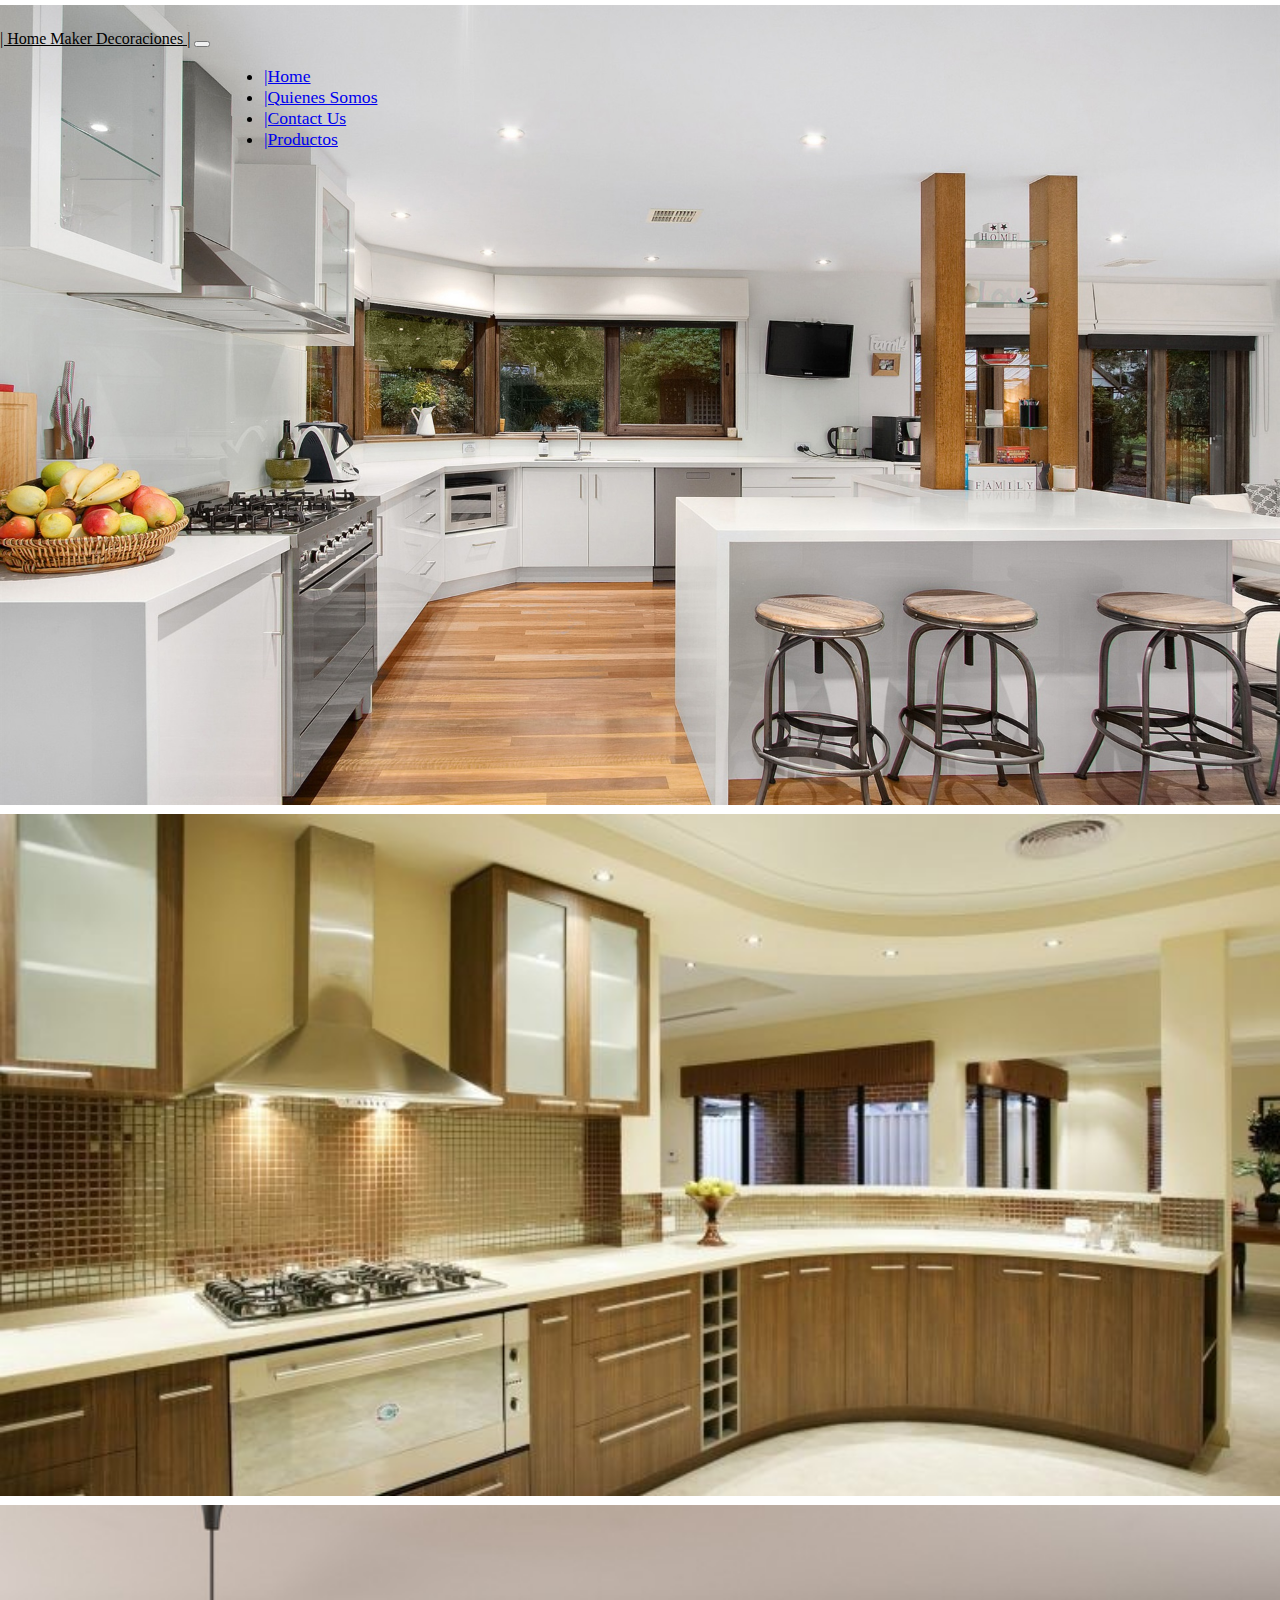
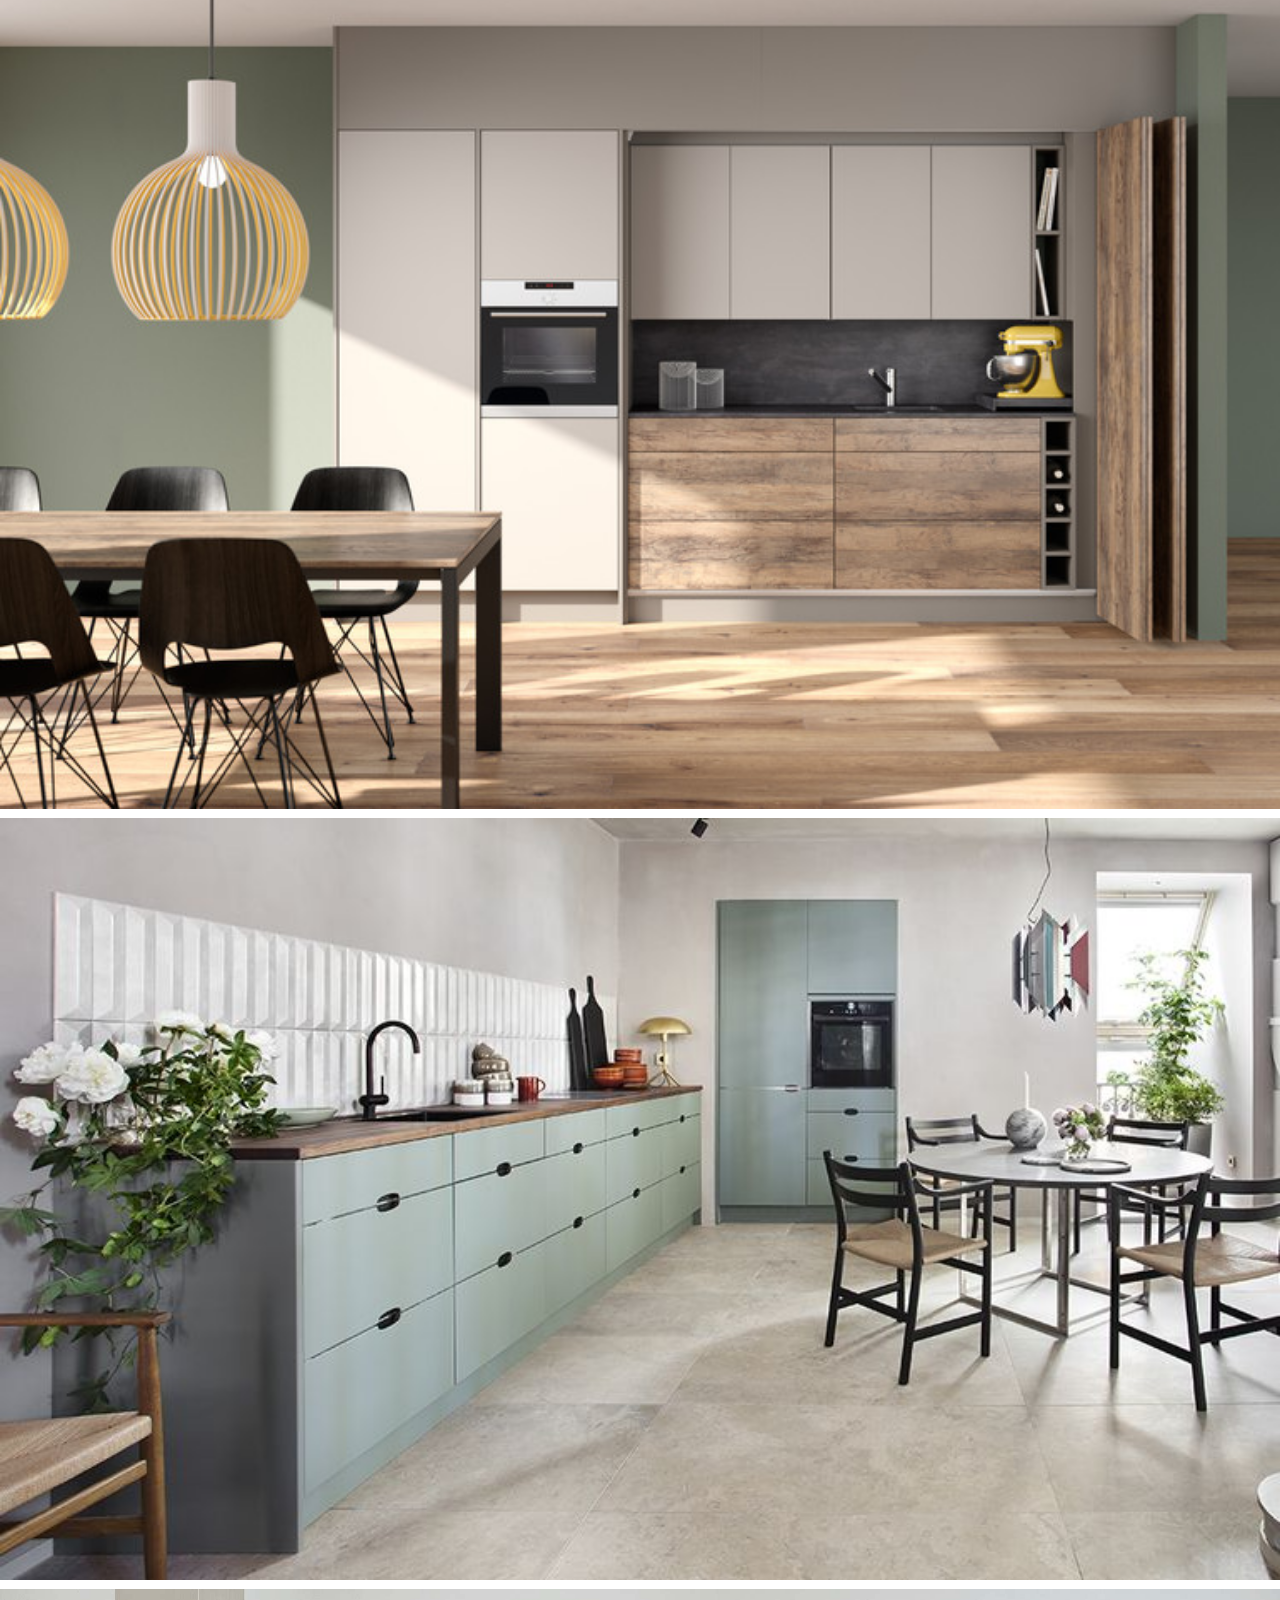
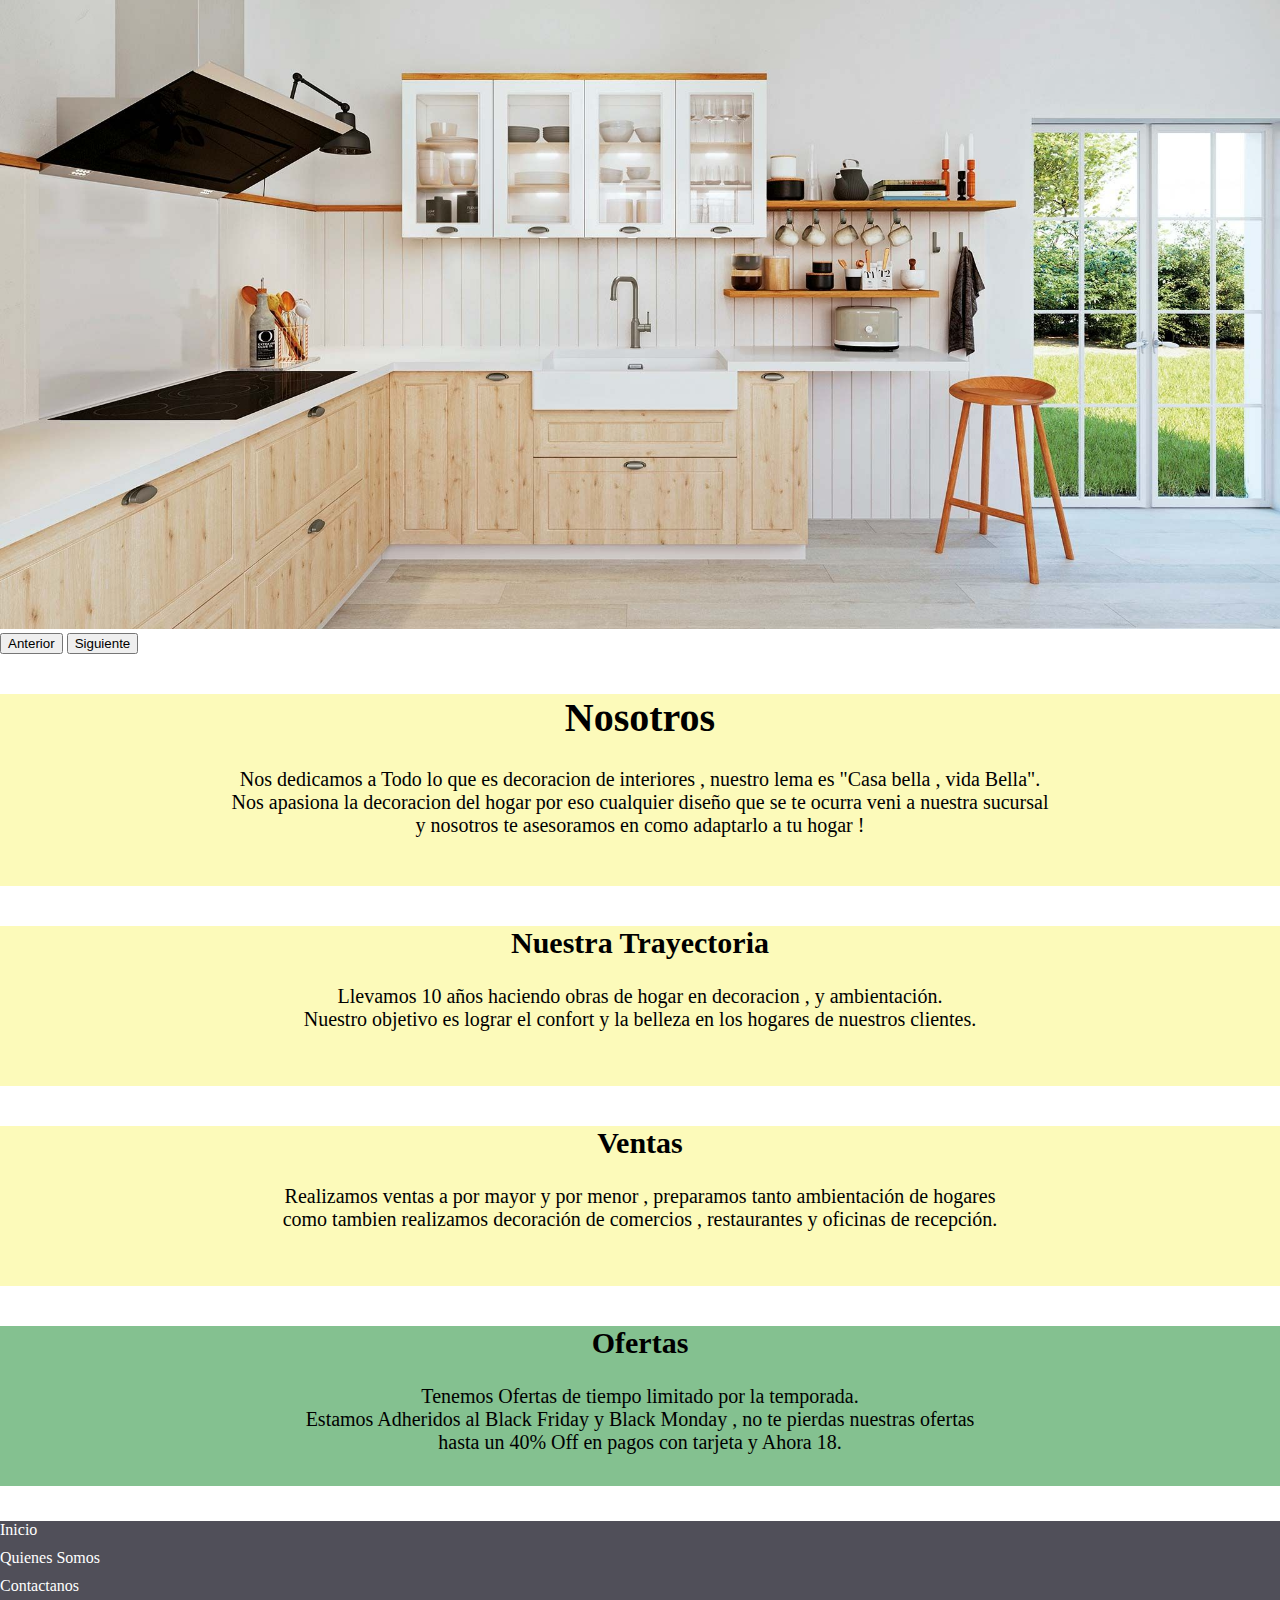
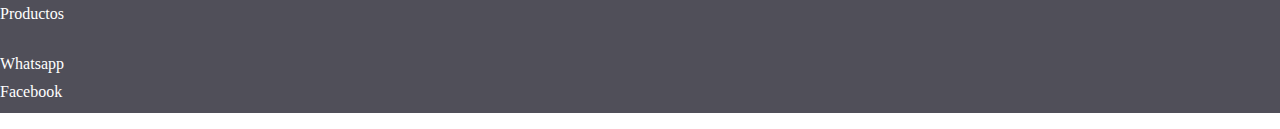
<file: pages/quienesomos.html>
<!DOCTYPE html>
<html lang="es">

<head>
    <meta charset="UTF-8">
    <meta http-equiv="X-UA-Compatible" content="IE=edge">
    <meta name="viewport" content="width=device-width, initial-scale=1.0">
    <title>Home Maker | About Us </title>
    <meta name="description" content="Conozca como manejamos nuestras ventas y atencion y las increibles ofertas que tenemos"
    >
    <meta name="keywords" content="Ofertas , Ventas , Trayectoria">

    <!-- CSS Bootstrap -->
    <link href="https://cdn.jsdelivr.net/npm/bootstrap@5.2.2/dist/css/bootstrap.min.css" rel="stylesheet"
        integrity="sha384-Zenh87qX5JnK2Jl0vWa8Ck2rdkQ2Bzep5IDxbcnCeuOxjzrPF/et3URy9Bv1WTRi" crossorigin="anonymous">

    <!-- Mi CSS LINK -->
    <link rel="stylesheet" href="../css/estilo.css">

</head>

    <!-- Nav bar -->
    <header class="header">
        <nav class="navbar headerNav navbar-expand-lg bg-light">
            <div class="container-fluid">
                <a class="navbar-brand" href="index.html" data-aos="fade-right" data-aos-offset="300"
                    data-aos-easing="ease-in-sine">| Home Maker Decoraciones |</a>
                <button class="navbar-toggler" type="button" data-bs-toggle="collapse" data-bs-target="#navbarNav"
                    aria-controls="navbarNav" aria-expanded="false" aria-label="Toggle navigation">
                    <span class="navbar-toggler-icon"></span>
                </button>
                <div class="collapse navbar-collapse" id="navbarNav">
                    <ul class="navbar-nav" data-aos="fade-left" data-aos-anchor="#example-anchor" data-aos-offset="500"
                        data-aos-duration="500">
                        <li class="nav-item">
                            <a class="nav-link active" aria-current="page" href="../index.html">|Home</a>
                        </li>
                        <li class="nav-item">
                            <a class="nav-link" href="quienesomos.html">|Quienes Somos</a>
                        </li>
                        <li class="nav-item">
                            <a class="nav-link" href="contactanos.html">|Contact Us</a>
                        </li>
                        <li class="nav-item">
                            <a class="nav-link" href="productos.html">|Productos</a>
                        </li>
                    </ul>
                </div>
            </div>
        </nav>
    </header>
    <!-- Fin Nav bar -->

        <!-- Carrousel -->
        <div id="carouselExampleControls" class="carousel slide" data-bs-ride="carousel">
            <div class="carousel-inner">
                <div class="carousel-item active">
                    <img src="../images/Cocinas/cocina1.jpg" class="carouselFondo d-block w-100"
                        alt="Cocina blanca">
                </div>
                <div class="carousel-item">
                    <img src="../images/Cocinas/cocina2.jpg" class="carouselFondo d-block w-100"
                        alt="Cocina ambiente marron">
                </div>
                <div class="carousel-item">
                    <img src="../images/Cocinas/cocina3.jpg" class="carouselFondo d-block w-100"
                        alt="Cocina color beige">
                </div>
                <div class="carousel-item">
                    <img src="../images/Cocinas/cocina4.jpg" class="carouselFondo d-block w-100"
                        alt="Cocina color gris">
                </div>
                <div class="carousel-item">
                    <img src="../images/Cocinas/cocina5.jpg" class="carouselFondo d-block w-100"
                        alt="Cocina piso madera color ambar">
                </div>
    
    
            </div>
            <button class="carousel-control-prev" type="button" data-bs-target="#carouselExampleControls"
                data-bs-slide="prev">
                <span class="carousel-control-prev-icon" aria-hidden="true"></span>
                <span class="visually-hidden">Anterior</span>
            </button>
            <button class="carousel-control-next" type="button" data-bs-target="#carouselExampleControls"
                data-bs-slide="next">
                <span class="carousel-control-next-icon" aria-hidden="true"></span>
                <span class="visually-hidden">Siguiente</span>
            </button>
        </div>
    

<!-- Main Content -->
<section class="mainContent">
        <Main>
            <div class="nosotros texto">
            <h1>Nosotros</h1>
            <p>Nos dedicamos a Todo lo que es decoracion de interiores , nuestro lema es "Casa bella , vida Bella". <br>
            Nos apasiona la decoracion del hogar por eso cualquier diseño que se te ocurra veni a nuestra sucursal <br> y nosotros te asesoramos en como adaptarlo a tu hogar !</p>
            </div>

            <div class="trayectoria texto">
            <h2>Nuestra Trayectoria</h2>
            <p>Llevamos 10 años haciendo obras de hogar en decoracion , y ambientación. <br>
            Nuestro objetivo es lograr el confort y la belleza en los hogares de nuestros clientes.
            </p>
            </div>

            <div class="ventas texto">
            <h2>Ventas</h2>
            <p>Realizamos ventas a por mayor y por menor , preparamos tanto ambientación de hogares <br> 
            como tambien realizamos decoración de comercios , restaurantes y oficinas de recepción.</p>
            </div>

            <div class="ofertas texto">
            <h2>Ofertas</h2>
            <p>Tenemos Ofertas de tiempo limitado por la temporada. <br>
            Estamos Adheridos al Black Friday y Black Monday , no te pierdas nuestras ofertas <br>
            hasta un 40% Off en pagos con tarjeta y Ahora 18.</p>
            </div>
        </Main>

    </section>
    <!-- Comienzo del Footer -->
    <footer class="footerLinks">
        <div class="container text-center">
            <div class="row">
            <div class="col">
            <!-- Navegacion entre paginas -->
            <section class="footerNav">
            <ul>
            <li><a href="index.html">Inicio</a></li>
            <li><a href="pages/quienesomos.html">Quienes Somos</a></li>
            <li><a href="pages/contactanos.html">Contactanos</a></li>
            <li><a href="pages/productos.html">Productos</a></li>
            </ul>
            </section>
            </div>
            <div class="col">
            <!-- Redes Sociales -->
            <section class="redesSociales">
            <ul class="listasRedes">
            <li><a href="https://wa.me/1123991980?text=Chatea%20conmigo%20ahora%20para%20un%20presupuesto%20">Whatsapp</a></li>
            <li><a href="https://www.facebook.com/">Facebook</a></li>
            <li><a href="https://www.instagram.com/">Instagram</a></li>
            </ul>
            </section>
            </div>
            </div>
</footer>
<!-- Final del footer -->

    <!-- Script de bootstrap -->
    <script src="https://cdn.jsdelivr.net/npm/bootstrap@5.2.2/dist/js/bootstrap.bundle.min.js"
        integrity="sha384-OERcA2EqjJCMA+/3y+gxIOqMEjwtxJY7qPCqsdltbNJuaOe923+mo//f6V8Qbsw3"
        crossorigin="anonymous"></script>
</body>

</html>
</file>
<file: css/estilo.css>
.footerLinks {
  height: 12rem;
  background-color: rgba(1, 0, 15, 0.692);
}
.footerLinks ul {
  list-style-type: none;
  text-decoration: none;
  text-decoration-style: none;
  text-decoration-line: none;
  margin-top: 2rem;
  padding: 0;
}
.footerLinks ul li {
  list-style: none;
  margin-top: 10px;
}
.footerLinks ul li a {
  text-decoration: none;
  color: white;
}
.footerLinks ul li a:hover {
  color: rgba(0, 255, 187, 0.583);
  transition: 0.5s;
}

.header .navbar {
  display: block !important;
  z-index: 997;
  position: absolute;
  padding: 30px 0;
  top: 0;
  left: 0;
  right: 0;
  background-color: transparent !important;
}
.header .navbar .navbar-nav {
  margin-right: 5%;
}
.header .navbar .navbar-brand {
  color: black;
  font-weight: 500;
}
.header .navbar .navbar-brand:hover {
  font-size: 1.2rem;
  transition: 0.5s;
  font-weight: 800;
}
.header .navbar #navbarNav {
  color: black !important;
  font-size: 1.1rem;
  position: relative;
  margin-left: 14rem;
}
.header .navbar #navbarNav .nav-item {
  color: black;
  font-weight: 500;
}
.header .navbar #navbarNav .nav-item:hover {
  font-size: 1.2rem;
  transition: 0.5s;
  font-weight: 800;
}

.fondoPantalla {
  height: 39rem;
  width: 100%;
}

.mainContent {
  margin-top: 40px;
  text-align: center;
  font-size: 20px;
}

.carouselFondo {
  height: auto;
  width: 100%;
}

.carousel-item {
  margin-top: 5px;
}

.muestraProductos {
  margin-top: 5em;
  margin-right: 0px;
}

.card-img-top {
  height: 40%;
  width: 100%;
}

.card {
  height: 500px;
  width: 100px;
  margin-top: 50px;
  margin-left: 5px !important;
  margin-right: 5px !important;
  margin-bottom: 15px;
}
.card .card-body {
  height: 30px;
  width: auto;
  margin: 0% !important;
  padding: 0 !important;
}

.mainContent .texto {
  margin-left: auto;
  margin-right: auto;
  width: auto;
  text-align: center;
  margin-top: 40px;
  margin-bottom: 35px;
  height: 160px;
  background-color: rgba(247, 241, 68, 0.368);
}
.mainContent .nosotros {
  height: 12rem;
}
.mainContent .ofertas {
  background-color: rgba(0, 127, 25, 0.483);
}

.mainContentProductos {
  text-align: center;
  margin-top: 5rem;
  margin-bottom: 5rem;
}

@media (min-width: 530px) and (max-width: 1024px) {
  .mainContent {
    width: 530px;
    height: 20rem;
  }
}
.card-text {
  margin-top: 3rem;
}

.cardItem {
  height: auto;
  margin: 16px;
}

.card {
  margin: 2px;
  width: auto;
}

.mainContentProductos {
  width: auto;
  margin-left: 6rem;
  margin-right: 6rem;
  margin-bottom: 6rem;
}

.card-body {
  margin-top: 1.5rem;
  margin-bottom: 3rem;
}

body {
  margin: 0;
  padding: 0;
  box-sizing: border-box;
}

.aos-animate {
  text-align: center;
  margin: auto;
  padding-top: 4rem;
  padding-bottom: 4rem;
}

.noselopierda {
  margin-left: auto;
  margin-right: auto;
  margin-bottom: 6rem;
  width: 550px;
}

/*# sourceMappingURL=estilo.css.map */
</file>
